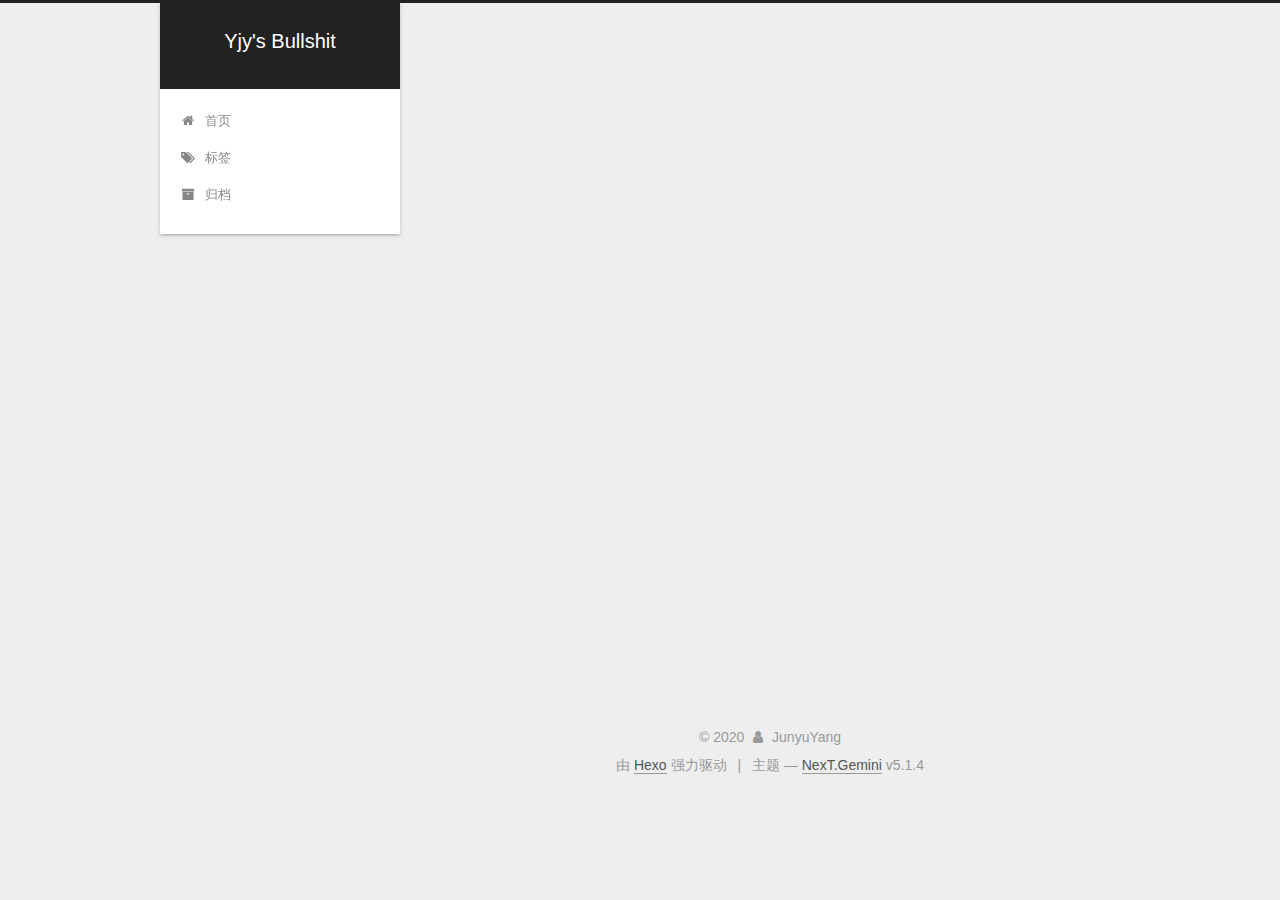
<file: tags/index.html>
<!DOCTYPE html>



  


<html class="theme-next gemini use-motion" lang="zh-Hans">
<head>
  <meta charset="UTF-8"/>
<meta http-equiv="X-UA-Compatible" content="IE=edge" />
<meta name="viewport" content="width=device-width, initial-scale=1, maximum-scale=1"/>
<meta name="theme-color" content="#222">









<meta http-equiv="Cache-Control" content="no-transform" />
<meta http-equiv="Cache-Control" content="no-siteapp" />
















  
  
  <link href="/lib/fancybox/source/jquery.fancybox.css?v=2.1.5" rel="stylesheet" type="text/css" />







<link href="/lib/font-awesome/css/font-awesome.min.css?v=4.6.2" rel="stylesheet" type="text/css" />

<link href="/css/main.css?v=5.1.4" rel="stylesheet" type="text/css" />


  <link rel="apple-touch-icon" sizes="180x180" href="/images/apple-touch-icon-next.png?v=5.1.4">


  <link rel="icon" type="image/png" sizes="32x32" href="/images/favicon-32x32-next.png?v=5.1.4">


  <link rel="icon" type="image/png" sizes="16x16" href="/images/favicon-16x16-next.png?v=5.1.4">


  <link rel="mask-icon" href="/images/logo.svg?v=5.1.4" color="#222">





  <meta name="keywords" content="Hexo, NexT" />










<meta property="og:type" content="website">
<meta property="og:title" content="tags">
<meta property="og:url" content="http://yoursite.com/tags/index.html">
<meta property="og:site_name" content="Yjy&#39;s Bullshit">
<meta property="article:published_time" content="2020-02-07T03:46:46.000Z">
<meta property="article:modified_time" content="2020-02-07T03:47:29.884Z">
<meta property="article:author" content="JunyuYang">
<meta name="twitter:card" content="summary">



<script type="text/javascript" id="hexo.configurations">
  var NexT = window.NexT || {};
  var CONFIG = {
    root: '/',
    scheme: 'Gemini',
    version: '5.1.4',
    sidebar: {"position":"left","display":"post","offset":12,"b2t":false,"scrollpercent":false,"onmobile":false},
    fancybox: true,
    tabs: true,
    motion: {"enable":true,"async":false,"transition":{"post_block":"fadeIn","post_header":"slideDownIn","post_body":"slideDownIn","coll_header":"slideLeftIn","sidebar":"slideUpIn"}},
    duoshuo: {
      userId: '0',
      author: '博主'
    },
    algolia: {
      applicationID: '',
      apiKey: '',
      indexName: '',
      hits: {"per_page":10},
      labels: {"input_placeholder":"Search for Posts","hits_empty":"We didn't find any results for the search: ${query}","hits_stats":"${hits} results found in ${time} ms"}
    }
  };
</script>



  <link rel="canonical" href="http://yoursite.com/tags/"/>





  <title>tags | Yjy's Bullshit</title>
  








<meta name="generator" content="Hexo 4.2.0"></head>

<body itemscope itemtype="http://schema.org/WebPage" lang="zh-Hans">

  
  
    
  

  <div class="container sidebar-position-left page-post-detail">
    <div class="headband"></div>

    <header id="header" class="header" itemscope itemtype="http://schema.org/WPHeader">
      <div class="header-inner"><div class="site-brand-wrapper">
  <div class="site-meta ">
    

    <div class="custom-logo-site-title">
      <a href="/"  class="brand" rel="start">
        <span class="logo-line-before"><i></i></span>
        <span class="site-title">Yjy's Bullshit</span>
        <span class="logo-line-after"><i></i></span>
      </a>
    </div>
      
        <p class="site-subtitle"></p>
      
  </div>

  <div class="site-nav-toggle">
    <button>
      <span class="btn-bar"></span>
      <span class="btn-bar"></span>
      <span class="btn-bar"></span>
    </button>
  </div>
</div>

<nav class="site-nav">
  

  
    <ul id="menu" class="menu">
      
        
        <li class="menu-item menu-item-home">
          <a href="/" rel="section">
            
              <i class="menu-item-icon fa fa-fw fa-home"></i> <br />
            
            首页
          </a>
        </li>
      
        
        <li class="menu-item menu-item-tags">
          <a href="/tags/" rel="section">
            
              <i class="menu-item-icon fa fa-fw fa-tags"></i> <br />
            
            标签
          </a>
        </li>
      
        
        <li class="menu-item menu-item-archives">
          <a href="/archives/" rel="section">
            
              <i class="menu-item-icon fa fa-fw fa-archive"></i> <br />
            
            归档
          </a>
        </li>
      

      
    </ul>
  

  
</nav>



 </div>
    </header>

    <main id="main" class="main">
      <div class="main-inner">
        <div class="content-wrap">
          <div id="content" class="content">
            

  <div id="posts" class="posts-expand">
    
    
    
    <div class="post-block page">
      <header class="post-header">

	<h1 class="post-title" itemprop="name headline">tags</h1>



</header>

      
      
      
      <div class="post-body">
        
        
          <div class="tag-cloud">
            <div class="tag-cloud-title">
                目前共计 1 个标签
            </div>
            <div class="tag-cloud-tags">
              <a href="/tags/ML/" style="font-size: 12px; color: #ccc">ML</a>
            </div>
          </div>
        
      </div>
      
      
      
    </div>
    
    
    
  </div>


          </div>
          


          

  



        </div>
        
          
  
  <div class="sidebar-toggle">
    <div class="sidebar-toggle-line-wrap">
      <span class="sidebar-toggle-line sidebar-toggle-line-first"></span>
      <span class="sidebar-toggle-line sidebar-toggle-line-middle"></span>
      <span class="sidebar-toggle-line sidebar-toggle-line-last"></span>
    </div>
  </div>

  <aside id="sidebar" class="sidebar">
    
    <div class="sidebar-inner">

      

      

      <section class="site-overview-wrap sidebar-panel sidebar-panel-active">
        <div class="site-overview">
          <div class="site-author motion-element" itemprop="author" itemscope itemtype="http://schema.org/Person">
            
              <p class="site-author-name" itemprop="name">JunyuYang</p>
              <p class="site-description motion-element" itemprop="description"></p>
          </div>

          <nav class="site-state motion-element">

            
              <div class="site-state-item site-state-posts">
              
                <a href="/archives/%7C%7C%20archive">
              
                  <span class="site-state-item-count">3</span>
                  <span class="site-state-item-name">日志</span>
                </a>
              </div>
            

            

            
              
              
              <div class="site-state-item site-state-tags">
                <a href="/tags/index.html">
                  <span class="site-state-item-count">1</span>
                  <span class="site-state-item-name">标签</span>
                </a>
              </div>
            

          </nav>

          

          

          
          

          
          

          

        </div>
      </section>

      

      

    </div>
  </aside>


        
      </div>
    </main>

    <footer id="footer" class="footer">
      <div class="footer-inner">
        <div class="copyright">&copy; <span itemprop="copyrightYear">2020</span>
  <span class="with-love">
    <i class="fa fa-user"></i>
  </span>
  <span class="author" itemprop="copyrightHolder">JunyuYang</span>

  
</div>


  <div class="powered-by">由 <a class="theme-link" target="_blank" href="https://hexo.io">Hexo</a> 强力驱动</div>



  <span class="post-meta-divider">|</span>



  <div class="theme-info">主题 &mdash; <a class="theme-link" target="_blank" href="https://github.com/iissnan/hexo-theme-next">NexT.Gemini</a> v5.1.4</div>




        







        
      </div>
    </footer>

    
      <div class="back-to-top">
        <i class="fa fa-arrow-up"></i>
        
      </div>
    

    

  </div>

  

<script type="text/javascript">
  if (Object.prototype.toString.call(window.Promise) !== '[object Function]') {
    window.Promise = null;
  }
</script>









  












  
  
    <script type="text/javascript" src="/lib/jquery/index.js?v=2.1.3"></script>
  

  
  
    <script type="text/javascript" src="/lib/fastclick/lib/fastclick.min.js?v=1.0.6"></script>
  

  
  
    <script type="text/javascript" src="/lib/jquery_lazyload/jquery.lazyload.js?v=1.9.7"></script>
  

  
  
    <script type="text/javascript" src="/lib/velocity/velocity.min.js?v=1.2.1"></script>
  

  
  
    <script type="text/javascript" src="/lib/velocity/velocity.ui.min.js?v=1.2.1"></script>
  

  
  
    <script type="text/javascript" src="/lib/fancybox/source/jquery.fancybox.pack.js?v=2.1.5"></script>
  


  


  <script type="text/javascript" src="/js/src/utils.js?v=5.1.4"></script>

  <script type="text/javascript" src="/js/src/motion.js?v=5.1.4"></script>



  
  


  <script type="text/javascript" src="/js/src/affix.js?v=5.1.4"></script>

  <script type="text/javascript" src="/js/src/schemes/pisces.js?v=5.1.4"></script>



  
  <script type="text/javascript" src="/js/src/scrollspy.js?v=5.1.4"></script>
<script type="text/javascript" src="/js/src/post-details.js?v=5.1.4"></script>



  


  <script type="text/javascript" src="/js/src/bootstrap.js?v=5.1.4"></script>



  


  




	





  





  












  





  

  

  

  
  

  
  


  

  

</body>
</html>
</file>
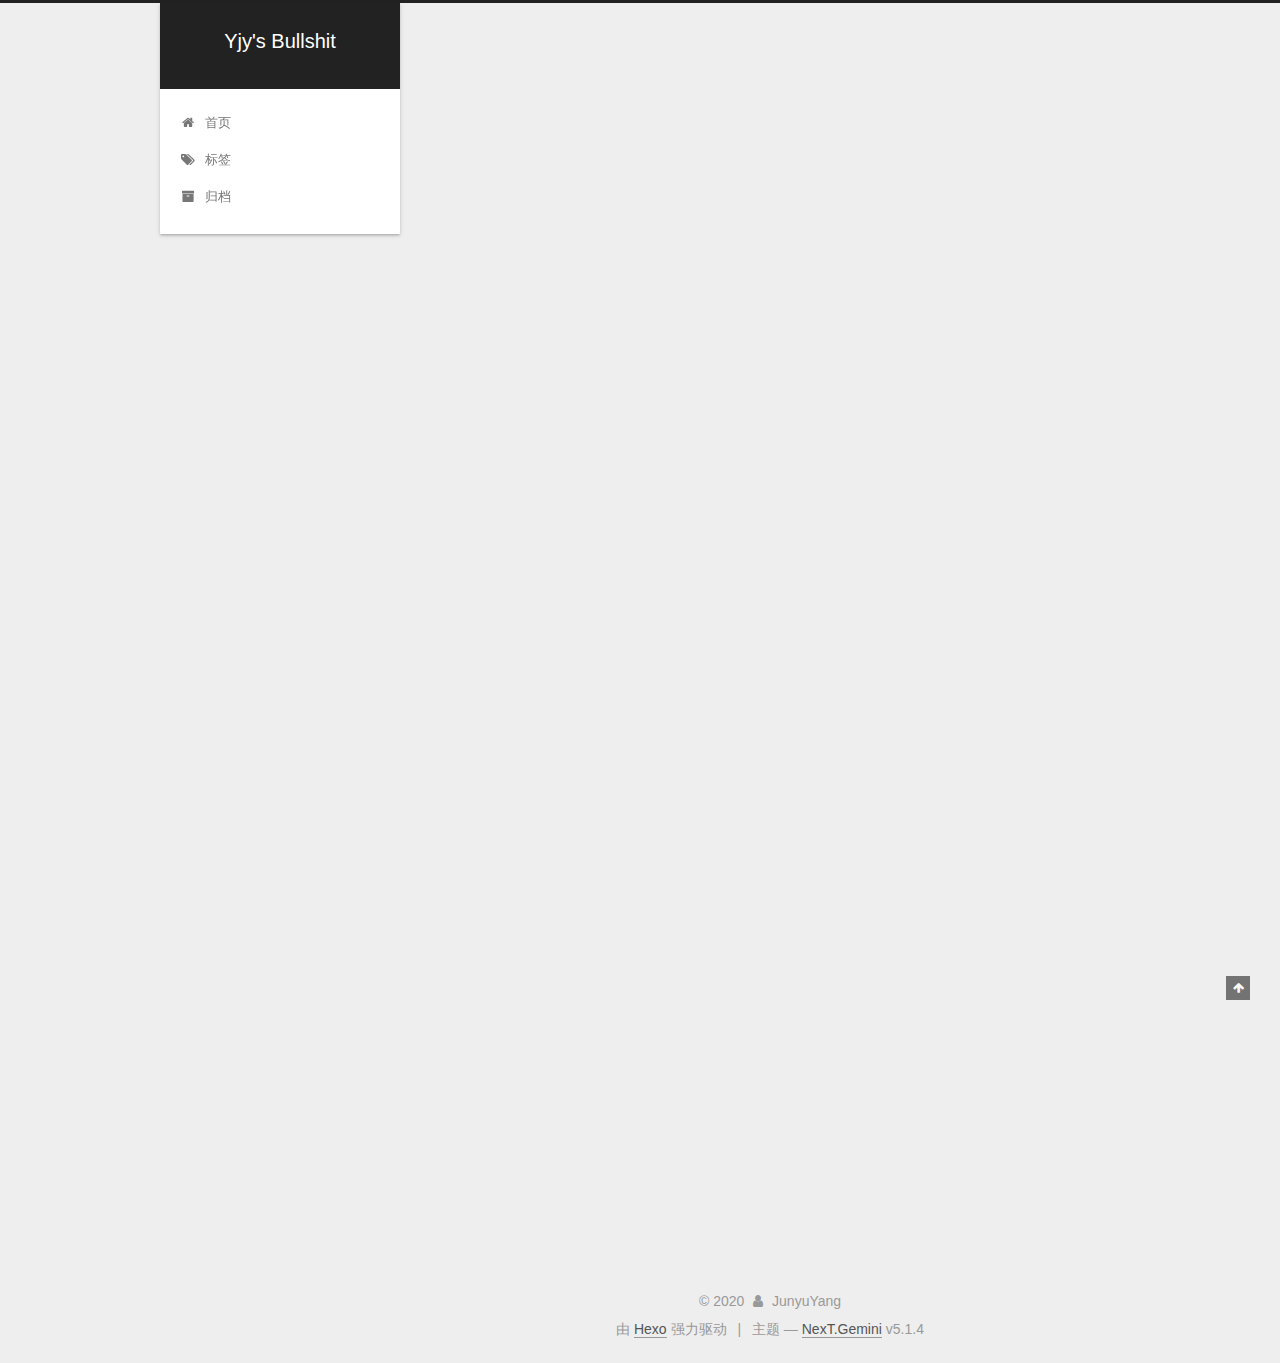
<file: 2020/02/16/Bullshit/index.html>
<!DOCTYPE html>



  


<html class="theme-next gemini use-motion" lang="zh-Hans">
<head>
  <meta charset="UTF-8"/>
<meta http-equiv="X-UA-Compatible" content="IE=edge" />
<meta name="viewport" content="width=device-width, initial-scale=1, maximum-scale=1"/>
<meta name="theme-color" content="#222">









<meta http-equiv="Cache-Control" content="no-transform" />
<meta http-equiv="Cache-Control" content="no-siteapp" />
















  
  
  <link href="/lib/fancybox/source/jquery.fancybox.css?v=2.1.5" rel="stylesheet" type="text/css" />







<link href="/lib/font-awesome/css/font-awesome.min.css?v=4.6.2" rel="stylesheet" type="text/css" />

<link href="/css/main.css?v=5.1.4" rel="stylesheet" type="text/css" />


  <link rel="apple-touch-icon" sizes="180x180" href="/images/apple-touch-icon-next.png?v=5.1.4">


  <link rel="icon" type="image/png" sizes="32x32" href="/images/favicon-32x32-next.png?v=5.1.4">


  <link rel="icon" type="image/png" sizes="16x16" href="/images/favicon-16x16-next.png?v=5.1.4">


  <link rel="mask-icon" href="/images/logo.svg?v=5.1.4" color="#222">





  <meta name="keywords" content="Hexo, NexT" />










<meta name="description" content="Some bullshit about this blog">
<meta property="og:type" content="article">
<meta property="og:title" content="Bullshit">
<meta property="og:url" content="http://yoursite.com/2020/02/16/Bullshit/index.html">
<meta property="og:site_name" content="Yjy&#39;s Bullshit">
<meta property="og:description" content="Some bullshit about this blog">
<meta property="article:published_time" content="2020-02-16T09:40:52.000Z">
<meta property="article:modified_time" content="2020-02-17T03:14:58.918Z">
<meta property="article:author" content="JunyuYang">
<meta name="twitter:card" content="summary">



<script type="text/javascript" id="hexo.configurations">
  var NexT = window.NexT || {};
  var CONFIG = {
    root: '/',
    scheme: 'Gemini',
    version: '5.1.4',
    sidebar: {"position":"left","display":"post","offset":12,"b2t":false,"scrollpercent":false,"onmobile":false},
    fancybox: true,
    tabs: true,
    motion: {"enable":true,"async":false,"transition":{"post_block":"fadeIn","post_header":"slideDownIn","post_body":"slideDownIn","coll_header":"slideLeftIn","sidebar":"slideUpIn"}},
    duoshuo: {
      userId: '0',
      author: '博主'
    },
    algolia: {
      applicationID: '',
      apiKey: '',
      indexName: '',
      hits: {"per_page":10},
      labels: {"input_placeholder":"Search for Posts","hits_empty":"We didn't find any results for the search: ${query}","hits_stats":"${hits} results found in ${time} ms"}
    }
  };
</script>



  <link rel="canonical" href="http://yoursite.com/2020/02/16/Bullshit/"/>





  <title>Bullshit | Yjy's Bullshit</title>
  








<meta name="generator" content="Hexo 4.2.0"></head>

<body itemscope itemtype="http://schema.org/WebPage" lang="zh-Hans">

  
  
    
  

  <div class="container sidebar-position-left page-post-detail">
    <div class="headband"></div>

    <header id="header" class="header" itemscope itemtype="http://schema.org/WPHeader">
      <div class="header-inner"><div class="site-brand-wrapper">
  <div class="site-meta ">
    

    <div class="custom-logo-site-title">
      <a href="/"  class="brand" rel="start">
        <span class="logo-line-before"><i></i></span>
        <span class="site-title">Yjy's Bullshit</span>
        <span class="logo-line-after"><i></i></span>
      </a>
    </div>
      
        <p class="site-subtitle"></p>
      
  </div>

  <div class="site-nav-toggle">
    <button>
      <span class="btn-bar"></span>
      <span class="btn-bar"></span>
      <span class="btn-bar"></span>
    </button>
  </div>
</div>

<nav class="site-nav">
  

  
    <ul id="menu" class="menu">
      
        
        <li class="menu-item menu-item-home">
          <a href="/" rel="section">
            
              <i class="menu-item-icon fa fa-fw fa-home"></i> <br />
            
            首页
          </a>
        </li>
      
        
        <li class="menu-item menu-item-tags">
          <a href="/tags/" rel="section">
            
              <i class="menu-item-icon fa fa-fw fa-tags"></i> <br />
            
            标签
          </a>
        </li>
      
        
        <li class="menu-item menu-item-archives">
          <a href="/archives/" rel="section">
            
              <i class="menu-item-icon fa fa-fw fa-archive"></i> <br />
            
            归档
          </a>
        </li>
      

      
    </ul>
  

  
</nav>



 </div>
    </header>

    <main id="main" class="main">
      <div class="main-inner">
        <div class="content-wrap">
          <div id="content" class="content">
            

  <div id="posts" class="posts-expand">
    

  

  
  
  

  <article class="post post-type-normal" itemscope itemtype="http://schema.org/Article">
  
  
  
  <div class="post-block">
    <link itemprop="mainEntityOfPage" href="http://yoursite.com/2020/02/16/Bullshit/">

    <span hidden itemprop="author" itemscope itemtype="http://schema.org/Person">
      <meta itemprop="name" content="JunyuYang">
      <meta itemprop="description" content="">
      <meta itemprop="image" content="/images/avatar.gif">
    </span>

    <span hidden itemprop="publisher" itemscope itemtype="http://schema.org/Organization">
      <meta itemprop="name" content="Yjy's Bullshit">
    </span>

    
      <header class="post-header">

        
        
          <h1 class="post-title" itemprop="name headline">Bullshit</h1>
        

        <div class="post-meta">
          <span class="post-time">
            
              <span class="post-meta-item-icon">
                <i class="fa fa-calendar-o"></i>
              </span>
              
                <span class="post-meta-item-text">发表于</span>
              
              <time title="创建于" itemprop="dateCreated datePublished" datetime="2020-02-16T17:40:52+08:00">
                2020-02-16
              </time>
            

            

            
          </span>

          

          
            
          

          
          

          

          

          
              <div class="post-description">
                  Some bullshit about this blog
              </div>
          

        </div>
      </header>
    

    
    
    
    <div class="post-body" itemprop="articleBody">

      
      

      
        <h1 id="Bullshit"><a href="#Bullshit" class="headerlink" title="Bullshit"></a>Bullshit</h1><p>欢迎来到我的瞎扯淡空间，我在这里记录我学了又忘的东西，希望用我自己的理解把一些原理讲的谁都能懂。这个页面主要用于介绍我认为值得推荐的学习资源和一些总结</p>
<h1 id="习惯"><a href="#习惯" class="headerlink" title="习惯"></a>习惯</h1><ul>
<li>一定要知道基本概念的详细定义, 例如：LOTP, Baye’s rule里面每个component代表什么含义，哪个是先验，哪个是似然函数？随机变量本质是个函数！</li>
<li>理解基本概念之间的联系。例如求根法和优化目标函数之间</li>
<li>从抽象到具象，例如优化目标函数是个抽象概念，如何优化：SGD, 牛顿法才是具体的优化方法。EM是个抽象的用于优化带隐变量的优化方法，具体的函数定义依赖于实际问题。gbdt也是抽象方法，xgboost只是gbdt的一种实现而已</li>
<li>尝试从不同角度来解释同一件事情，和联系算几分相似吧</li>
<li>Recap: 晚上recap今天的事，一个星期recap一次整个星期的事</li>
</ul>
<h1 id="ML"><a href="#ML" class="headerlink" title="ML"></a>ML</h1><h2 id="Books"><a href="#Books" class="headerlink" title="Books"></a>Books</h2><p><a href="https://drive.google.com/file/d/1VmkAAGOYCTORq1wxSQqy255qLJjTNvBI/view" target="_blank" rel="noopener">概率论</a><br><a href="http://immersivemath.com/ila/index.html" target="_blank" rel="noopener">线代</a></p>
<h2 id="Methods"><a href="#Methods" class="headerlink" title="Methods"></a>Methods</h2><p><a href="http://www.keithschwarz.com/darts-dice-coins/" target="_blank" rel="noopener">Alias Sampling</a>:超牛逼的网页，详细介绍了如何使用O(1)的时间生成PMF，跪着读完。<br><a href="https://yjyjeff.github.io/2020/02/05/gbdt/" target="_blank" rel="noopener">gbdt</a>:指向我自己的gbdt，里面有我认为很好的reference<br><a href="https://colah.github.io/posts/2015-08-Understanding-LSTMs/" target="_blank" rel="noopener">LSTM</a>:超喜欢cola的blog，感觉霉篇都在讲人话，LSTM的三个component解释得通俗易懂<br><a href="http://snap.stanford.edu/proj/embeddings-www/" target="_blank" rel="noopener">GCN</a>：从deepwalk到gcn，简单易懂介绍如何从图中提取特征</p>
<h1 id="OS"><a href="#OS" class="headerlink" title="OS"></a>OS</h1><p><a href="https://cilium.readthedocs.io/en/stable/bpf/#bpf-guide" target="_blank" rel="noopener">ebpf</a>：在内核中运行，基于内核态虚拟机，事件触发，我们用它做系统监控，大大减少系统监控的消耗(内核态过滤)和提高系统监控的准确性(内核中实时提取数据，而不是在事后做snapshot，osquery，/proc/pid/*都属于snapshot)<br><a href="http://gen.lib.rus.ec/book/index.php?md5=7312960D0FB110104EA01347F30CC98A" target="_blank" rel="noopener">OSC</a>：一本介绍OS的书<br><a href="https://www.ardanlabs.com/blog/2018/08/scheduling-in-go-part2.html" target="_blank" rel="noopener">Golang Runtime</a>：GPM模型，如何做到用户级线程。其实，传说中的coroutine就是混合模型里的用户级线程啊。</p>

      
    </div>
    
    
    

    

    

    

    <footer class="post-footer">
      

      
      
      

      
        <div class="post-nav">
          <div class="post-nav-next post-nav-item">
            
              <a href="/2020/02/16/EM/" rel="next" title="EM">
                <i class="fa fa-chevron-left"></i> EM
              </a>
            
          </div>

          <span class="post-nav-divider"></span>

          <div class="post-nav-prev post-nav-item">
            
          </div>
        </div>
      

      
      
    </footer>
  </div>
  
  
  
  </article>



    <div class="post-spread">
      
    </div>
  </div>


          </div>
          


          

  



        </div>
        
          
  
  <div class="sidebar-toggle">
    <div class="sidebar-toggle-line-wrap">
      <span class="sidebar-toggle-line sidebar-toggle-line-first"></span>
      <span class="sidebar-toggle-line sidebar-toggle-line-middle"></span>
      <span class="sidebar-toggle-line sidebar-toggle-line-last"></span>
    </div>
  </div>

  <aside id="sidebar" class="sidebar">
    
    <div class="sidebar-inner">

      

      
        <ul class="sidebar-nav motion-element">
          <li class="sidebar-nav-toc sidebar-nav-active" data-target="post-toc-wrap">
            文章目录
          </li>
          <li class="sidebar-nav-overview" data-target="site-overview-wrap">
            站点概览
          </li>
        </ul>
      

      <section class="site-overview-wrap sidebar-panel">
        <div class="site-overview">
          <div class="site-author motion-element" itemprop="author" itemscope itemtype="http://schema.org/Person">
            
              <p class="site-author-name" itemprop="name">JunyuYang</p>
              <p class="site-description motion-element" itemprop="description"></p>
          </div>

          <nav class="site-state motion-element">

            
              <div class="site-state-item site-state-posts">
              
                <a href="/archives/%7C%7C%20archive">
              
                  <span class="site-state-item-count">3</span>
                  <span class="site-state-item-name">日志</span>
                </a>
              </div>
            

            

            
              
              
              <div class="site-state-item site-state-tags">
                <a href="/tags/index.html">
                  <span class="site-state-item-count">1</span>
                  <span class="site-state-item-name">标签</span>
                </a>
              </div>
            

          </nav>

          

          

          
          

          
          

          

        </div>
      </section>

      
      <!--noindex-->
        <section class="post-toc-wrap motion-element sidebar-panel sidebar-panel-active">
          <div class="post-toc">

            
              
            

            
              <div class="post-toc-content"><ol class="nav"><li class="nav-item nav-level-1"><a class="nav-link" href="#Bullshit"><span class="nav-number">1.</span> <span class="nav-text">Bullshit</span></a></li><li class="nav-item nav-level-1"><a class="nav-link" href="#习惯"><span class="nav-number">2.</span> <span class="nav-text">习惯</span></a></li><li class="nav-item nav-level-1"><a class="nav-link" href="#ML"><span class="nav-number">3.</span> <span class="nav-text">ML</span></a><ol class="nav-child"><li class="nav-item nav-level-2"><a class="nav-link" href="#Books"><span class="nav-number">3.1.</span> <span class="nav-text">Books</span></a></li><li class="nav-item nav-level-2"><a class="nav-link" href="#Methods"><span class="nav-number">3.2.</span> <span class="nav-text">Methods</span></a></li></ol></li><li class="nav-item nav-level-1"><a class="nav-link" href="#OS"><span class="nav-number">4.</span> <span class="nav-text">OS</span></a></li></ol></div>
            

          </div>
        </section>
      <!--/noindex-->
      

      

    </div>
  </aside>


        
      </div>
    </main>

    <footer id="footer" class="footer">
      <div class="footer-inner">
        <div class="copyright">&copy; <span itemprop="copyrightYear">2020</span>
  <span class="with-love">
    <i class="fa fa-user"></i>
  </span>
  <span class="author" itemprop="copyrightHolder">JunyuYang</span>

  
</div>


  <div class="powered-by">由 <a class="theme-link" target="_blank" href="https://hexo.io">Hexo</a> 强力驱动</div>



  <span class="post-meta-divider">|</span>



  <div class="theme-info">主题 &mdash; <a class="theme-link" target="_blank" href="https://github.com/iissnan/hexo-theme-next">NexT.Gemini</a> v5.1.4</div>




        







        
      </div>
    </footer>

    
      <div class="back-to-top">
        <i class="fa fa-arrow-up"></i>
        
      </div>
    

    

  </div>

  

<script type="text/javascript">
  if (Object.prototype.toString.call(window.Promise) !== '[object Function]') {
    window.Promise = null;
  }
</script>









  












  
  
    <script type="text/javascript" src="/lib/jquery/index.js?v=2.1.3"></script>
  

  
  
    <script type="text/javascript" src="/lib/fastclick/lib/fastclick.min.js?v=1.0.6"></script>
  

  
  
    <script type="text/javascript" src="/lib/jquery_lazyload/jquery.lazyload.js?v=1.9.7"></script>
  

  
  
    <script type="text/javascript" src="/lib/velocity/velocity.min.js?v=1.2.1"></script>
  

  
  
    <script type="text/javascript" src="/lib/velocity/velocity.ui.min.js?v=1.2.1"></script>
  

  
  
    <script type="text/javascript" src="/lib/fancybox/source/jquery.fancybox.pack.js?v=2.1.5"></script>
  


  


  <script type="text/javascript" src="/js/src/utils.js?v=5.1.4"></script>

  <script type="text/javascript" src="/js/src/motion.js?v=5.1.4"></script>



  
  


  <script type="text/javascript" src="/js/src/affix.js?v=5.1.4"></script>

  <script type="text/javascript" src="/js/src/schemes/pisces.js?v=5.1.4"></script>



  
  <script type="text/javascript" src="/js/src/scrollspy.js?v=5.1.4"></script>
<script type="text/javascript" src="/js/src/post-details.js?v=5.1.4"></script>



  


  <script type="text/javascript" src="/js/src/bootstrap.js?v=5.1.4"></script>



  


  




	





  





  












  





  

  

  

  
  

  
  


  

  

</body>
</html>
</file>
<file: css/main.css>
/* normalize.css v3.0.2 | MIT License | git.io/normalize */
html {
  font-family: sans-serif; /* 1 */
  -ms-text-size-adjust: 100%; /* 2 */
  -webkit-text-size-adjust: 100%; /* 2 */
}
body {
  margin: 0;
}
article,
aside,
details,
figcaption,
figure,
footer,
header,
hgroup,
main,
menu,
nav,
section,
summary {
  display: block;
}
audio,
canvas,
progress,
video {
  display: inline-block; /* 1 */
  vertical-align: baseline; /* 2 */
}
audio:not([controls]) {
  display: none;
  height: 0;
}
[hidden],
template {
  display: none;
}
a {
  background-color: transparent;
}
a:active,
a:hover {
  outline: 0;
}
abbr[title] {
  border-bottom: 1px dotted;
}
b,
strong {
  font-weight: bold;
}
dfn {
  font-style: italic;
}
h1 {
  font-size: 2em;
  margin: 0.67em 0;
}
mark {
  background: #ff0;
  color: #000;
}
small {
  font-size: 80%;
}
sub,
sup {
  font-size: 75%;
  line-height: 0;
  position: relative;
  vertical-align: baseline;
}
sup {
  top: -0.5em;
}
sub {
  bottom: -0.25em;
}
img {
  border: 0;
}
svg:not(:root) {
  overflow: hidden;
}
figure {
  margin: 1em 40px;
}
hr {
  -moz-box-sizing: content-box;
  box-sizing: content-box;
  height: 0;
}
pre {
  overflow: auto;
}
code,
kbd,
pre,
samp {
  font-family: monospace, monospace;
  font-size: 1em;
}
button,
input,
optgroup,
select,
textarea {
  color: inherit; /* 1 */
  font: inherit; /* 2 */
  margin: 0; /* 3 */
}
button {
  overflow: visible;
}
button,
select {
  text-transform: none;
}
button,
html input[type="button"],
input[type="reset"],
input[type="submit"] {
  -webkit-appearance: button; /* 2 */
  cursor: pointer; /* 3 */
}
button[disabled],
html input[disabled] {
  cursor: default;
}
button::-moz-focus-inner,
input::-moz-focus-inner {
  border: 0;
  padding: 0;
}
input {
  line-height: normal;
}
input[type="checkbox"],
input[type="radio"] {
  box-sizing: border-box; /* 1 */
  padding: 0; /* 2 */
}
input[type="number"]::-webkit-inner-spin-button,
input[type="number"]::-webkit-outer-spin-button {
  height: auto;
}
input[type="search"] {
  -webkit-appearance: textfield; /* 1 */
  -moz-box-sizing: content-box;
  -webkit-box-sizing: content-box; /* 2 */
  box-sizing: content-box;
}
input[type="search"]::-webkit-search-cancel-button,
input[type="search"]::-webkit-search-decoration {
  -webkit-appearance: none;
}
fieldset {
  border: 1px solid #c0c0c0;
  margin: 0 2px;
  padding: 0.35em 0.625em 0.75em;
}
legend {
  border: 0; /* 1 */
  padding: 0; /* 2 */
}
textarea {
  overflow: auto;
}
optgroup {
  font-weight: bold;
}
table {
  border-collapse: collapse;
  border-spacing: 0;
}
td,
th {
  padding: 0;
}
::selection {
  background: #262a30;
  color: #fff;
}
body {
  position: relative;
  font-family: 'Lato', "PingFang SC", "Microsoft YaHei", sans-serif;
  font-size: 14px;
  line-height: 2;
  color: #555;
  background: #eee;
}
@media (max-width: 767px) {
  body {
    padding-right: 0 !important;
  }
}
@media (min-width: 768px) and (max-width: 991px) {
  body {
    padding-right: 0 !important;
  }
}
@media (min-width: 1600px) {
  body {
    font-size: 16px;
  }
}
h1,
h2,
h3,
h4,
h5,
h6 {
  margin: 0;
  padding: 0;
  font-weight: bold;
  line-height: 1.5;
  font-family: 'Lato', "PingFang SC", "Microsoft YaHei", sans-serif;
}
h2,
h3,
h4,
h5,
h6 {
  margin: 20px 0 15px;
}
h1 {
  font-size: 22px;
}
@media (max-width: 767px) {
  h1 {
    font-size: 18px;
  }
}
h2 {
  font-size: 20px;
}
@media (max-width: 767px) {
  h2 {
    font-size: 16px;
  }
}
h3 {
  font-size: 18px;
}
@media (max-width: 767px) {
  h3 {
    font-size: 14px;
  }
}
h4 {
  font-size: 16px;
}
@media (max-width: 767px) {
  h4 {
    font-size: 12px;
  }
}
h5 {
  font-size: 14px;
}
@media (max-width: 767px) {
  h5 {
    font-size: 10px;
  }
}
h6 {
  font-size: 12px;
}
@media (max-width: 767px) {
  h6 {
    font-size: 8px;
  }
}
p {
  margin: 0 0 20px 0;
}
a {
  color: #555;
  text-decoration: none;
  outline: none;
  border-bottom: 1px solid #999;
  word-wrap: break-word;
}
a:hover {
  color: #222;
  border-bottom-color: #222;
}
blockquote {
  margin: 0;
  padding: 0;
}
img {
  display: block;
  margin: auto;
  max-width: 100%;
  height: auto;
}
hr {
  margin: 40px 0;
  height: 3px;
  border: none;
  background-color: #ddd;
  background-image: repeating-linear-gradient(-45deg, #fff, #fff 4px, transparent 4px, transparent 8px);
}
blockquote {
  padding: 0 15px;
  color: #666;
  border-left: 4px solid #ddd;
}
blockquote cite::before {
  content: "-";
  padding: 0 5px;
}
dt {
  font-weight: 700;
}
dd {
  margin: 0;
  padding: 0;
}
kbd {
  border: 1px solid #ccc;
  border-radius: 0.2em;
  box-shadow: 0.1em 0.1em 0.2em rgba(0,0,0,0.1);
  background-color: #f9f9f9;
  font-family: inherit;
  background-image: -webkit-linear-gradient(top, #eee, #fff, #eee);
  padding: 0.1em 0.3em;
  white-space: nowrap;
}
.text-left {
  text-align: left;
}
.text-center {
  text-align: center;
}
.text-right {
  text-align: right;
}
.text-justify {
  text-align: justify;
}
.text-nowrap {
  white-space: nowrap;
}
.text-lowercase {
  text-transform: lowercase;
}
.text-uppercase {
  text-transform: uppercase;
}
.text-capitalize {
  text-transform: capitalize;
}
.center-block {
  display: block;
  margin-left: auto;
  margin-right: auto;
}
.clearfix:before,
.clearfix:after {
  content: " ";
  display: table;
}
.clearfix:after {
  clear: both;
}
.pullquote {
  width: 45%;
}
.pullquote.left {
  float: left;
  margin-left: 5px;
  margin-right: 10px;
}
.pullquote.right {
  float: right;
  margin-left: 10px;
  margin-right: 5px;
}
.affix.affix.affix {
  position: fixed;
}
.translation {
  margin-top: -20px;
  font-size: 14px;
  color: #999;
}
.scrollbar-measure {
  width: 100px;
  height: 100px;
  overflow: scroll;
  position: absolute;
  top: -9999px;
}
.use-motion .motion-element {
  opacity: 0;
}
table {
  margin: 20px 0;
  width: 100%;
  border-collapse: collapse;
  border-spacing: 0;
  border: 1px solid #ddd;
  font-size: 14px;
  table-layout: fixed;
  word-wrap: break-all;
}
table>tbody>tr:nth-of-type(odd) {
  background-color: #f9f9f9;
}
table>tbody>tr:hover {
  background-color: #f5f5f5;
}
caption,
th,
td {
  padding: 8px;
  text-align: left;
  vertical-align: middle;
  font-weight: normal;
}
th,
td {
  border-bottom: 3px solid #ddd;
  border-right: 1px solid #eee;
}
th {
  padding-bottom: 10px;
  font-weight: 700;
}
td {
  border-bottom-width: 1px;
}
html,
body {
  height: 100%;
}
.container {
  position: relative;
  min-height: 100%;
}
.header-inner {
  margin: 0 auto;
  padding: 100px 0 70px;
  width: calc(100% - 252px);
}
@media (min-width: 1600px) {
  .container .header-inner {
    width: 900px;
  }
}
.main {
  padding-bottom: 150px;
}
.main-inner {
  margin: 0 auto;
  width: calc(100% - 252px);
}
@media (min-width: 1600px) {
  .container .main-inner {
    width: 900px;
  }
}
.footer {
  position: absolute;
  left: 0;
  bottom: 0;
  width: 100%;
  min-height: 50px;
}
.footer-inner {
  box-sizing: border-box;
  margin: 20px auto;
  width: calc(100% - 252px);
}
@media (min-width: 1600px) {
  .container .footer-inner {
    width: 900px;
  }
}
pre,
.highlight {
  overflow: auto;
  margin: 20px 0;
  padding: 0;
  font-size: 13px;
  color: #4d4d4c;
  background: #f7f7f7;
  line-height: 1.6;
}
pre,
code {
  font-family: consolas, Menlo, "PingFang SC", "Microsoft YaHei", monospace;
}
code {
  padding: 2px 4px;
  word-wrap: break-word;
  color: #555;
  background: #eee;
  border-radius: 3px;
  font-size: 13px;
}
pre {
  padding: 10px;
}
pre code {
  padding: 0;
  color: #4d4d4c;
  background: none;
  text-shadow: none;
}
.highlight {
  border-radius: 1px;
}
.highlight pre {
  border: none;
  margin: 0;
  padding: 10px 0;
}
.highlight table {
  margin: 0;
  width: auto;
  border: none;
}
.highlight td {
  border: none;
  padding: 0;
}
.highlight figcaption {
  font-size: 1em;
  color: #4d4d4c;
  line-height: 1em;
  margin-bottom: 1em;
}
.highlight figcaption:before,
.highlight figcaption:after {
  content: " ";
  display: table;
}
.highlight figcaption:after {
  clear: both;
}
.highlight figcaption a {
  float: right;
  color: #4d4d4c;
}
.highlight figcaption a:hover {
  border-bottom-color: #4d4d4c;
}
.highlight .gutter pre {
  padding-left: 10px;
  padding-right: 10px;
  color: #869194;
  text-align: right;
  background-color: #eff2f3;
}
.highlight .code pre {
  width: 100%;
  padding-left: 10px;
  padding-right: 10px;
  background-color: #f7f7f7;
}
.highlight .line {
  height: 20px;
}
.gutter {
  -webkit-user-select: none;
  -moz-user-select: none;
  -ms-user-select: none;
  user-select: none;
}
.gist table {
  width: auto;
}
.gist table td {
  border: none;
}
pre .deletion {
  background: #fdd;
}
pre .addition {
  background: #dfd;
}
pre .meta {
  color: #8959a8;
}
pre .comment {
  color: #8e908c;
}
pre .variable,
pre .attribute,
pre .tag,
pre .regexp,
pre .ruby .constant,
pre .xml .tag .title,
pre .xml .pi,
pre .xml .doctype,
pre .html .doctype,
pre .css .id,
pre .css .class,
pre .css .pseudo {
  color: #c82829;
}
pre .number,
pre .preprocessor,
pre .built_in,
pre .literal,
pre .params,
pre .constant,
pre .command {
  color: #f5871f;
}
pre .ruby .class .title,
pre .css .rules .attribute,
pre .string,
pre .value,
pre .inheritance,
pre .header,
pre .ruby .symbol,
pre .xml .cdata,
pre .special,
pre .number,
pre .formula {
  color: #718c00;
}
pre .title,
pre .css .hexcolor {
  color: #3e999f;
}
pre .function,
pre .python .decorator,
pre .python .title,
pre .ruby .function .title,
pre .ruby .title .keyword,
pre .perl .sub,
pre .javascript .title,
pre .coffeescript .title {
  color: #4271ae;
}
pre .keyword,
pre .javascript .function {
  color: #8959a8;
}
.full-image.full-image.full-image.full-image {
  border: none;
  max-width: 100%;
  width: auto;
  margin: 20px auto 25px;
}
@media (min-width: 992px) {
  .full-image.full-image.full-image.full-image {
    max-width: none;
    width: 118%;
    margin: 0 -9%;
  }
}
.blockquote-center,
.page-home .post-type-quote blockquote,
.page-post-detail .post-type-quote blockquote {
  position: relative;
  margin: 40px 0;
  padding: 0;
  border-left: none;
  text-align: center;
}
.blockquote-center::before,
.page-home .post-type-quote blockquote::before,
.page-post-detail .post-type-quote blockquote::before,
.blockquote-center::after,
.page-home .post-type-quote blockquote::after,
.page-post-detail .post-type-quote blockquote::after {
  position: absolute;
  content: ' ';
  display: block;
  width: 100%;
  height: 24px;
  opacity: 0.2;
  background-repeat: no-repeat;
  background-position: 0 -6px;
  background-size: 22px 22px;
}
.blockquote-center::before,
.page-home .post-type-quote blockquote::before,
.page-post-detail .post-type-quote blockquote::before {
  top: -20px;
  background-image: url("../images/quote-l.svg");
  border-top: 1px solid #ccc;
}
.blockquote-center::after,
.page-home .post-type-quote blockquote::after,
.page-post-detail .post-type-quote blockquote::after {
  bottom: -20px;
  background-image: url("../images/quote-r.svg");
  border-bottom: 1px solid #ccc;
  background-position: 100% 8px;
}
.blockquote-center p,
.page-home .post-type-quote blockquote p,
.page-post-detail .post-type-quote blockquote p,
.blockquote-center div,
.page-home .post-type-quote blockquote div,
.page-post-detail .post-type-quote blockquote div {
  text-align: center;
}
.post .post-body .group-picture img {
  box-sizing: border-box;
  padding: 0 3px;
  border: none;
}
.post .group-picture-row {
  overflow: hidden;
  margin-top: 6px;
}
.post .group-picture-row:first-child {
  margin-top: 0;
}
.post .group-picture-column {
  float: left;
}
.page-post-detail .post-body .group-picture-column {
  float: none;
  margin-top: 10px;
  width: auto !important;
}
.page-post-detail .post-body .group-picture-column img {
  margin: 0 auto;
}
.page-archive .group-picture-container {
  overflow: hidden;
}
.page-archive .group-picture-row {
  float: left;
}
.page-archive .group-picture-row:first-child {
  margin-top: 6px;
}
.page-archive .group-picture-column {
  max-width: 150px;
  max-height: 150px;
}
.post-body .note {
  position: relative;
  padding: 15px;
  margin-bottom: 20px;
  border: 1px solid #eee;
  border-left-width: 5px;
  border-radius: 3px;
}
.post-body .note h2,
.post-body .note h3,
.post-body .note h4,
.post-body .note h5,
.post-body .note h6 {
  margin-top: 0;
  margin-bottom: 0;
  border-bottom: initial;
  padding-top: 0 !important;
}
.post-body .note p:first-child,
.post-body .note ul:first-child,
.post-body .note ol:first-child,
.post-body .note table:first-child,
.post-body .note pre:first-child,
.post-body .note blockquote:first-child {
  margin-top: 0;
}
.post-body .note p:last-child,
.post-body .note ul:last-child,
.post-body .note ol:last-child,
.post-body .note table:last-child,
.post-body .note pre:last-child,
.post-body .note blockquote:last-child {
  margin-bottom: 0;
}
.post-body .note.default {
  border-left-color: #777;
}
.post-body .note.default h2,
.post-body .note.default h3,
.post-body .note.default h4,
.post-body .note.default h5,
.post-body .note.default h6 {
  color: #777;
}
.post-body .note.primary {
  border-left-color: #6f42c1;
}
.post-body .note.primary h2,
.post-body .note.primary h3,
.post-body .note.primary h4,
.post-body .note.primary h5,
.post-body .note.primary h6 {
  color: #6f42c1;
}
.post-body .note.info {
  border-left-color: #428bca;
}
.post-body .note.info h2,
.post-body .note.info h3,
.post-body .note.info h4,
.post-body .note.info h5,
.post-body .note.info h6 {
  color: #428bca;
}
.post-body .note.success {
  border-left-color: #5cb85c;
}
.post-body .note.success h2,
.post-body .note.success h3,
.post-body .note.success h4,
.post-body .note.success h5,
.post-body .note.success h6 {
  color: #5cb85c;
}
.post-body .note.warning {
  border-left-color: #f0ad4e;
}
.post-body .note.warning h2,
.post-body .note.warning h3,
.post-body .note.warning h4,
.post-body .note.warning h5,
.post-body .note.warning h6 {
  color: #f0ad4e;
}
.post-body .note.danger {
  border-left-color: #d9534f;
}
.post-body .note.danger h2,
.post-body .note.danger h3,
.post-body .note.danger h4,
.post-body .note.danger h5,
.post-body .note.danger h6 {
  color: #d9534f;
}
.post-body .label {
  display: inline;
  padding: 0 2px;
  white-space: nowrap;
}
.post-body .label.default {
  background-color: #f0f0f0;
}
.post-body .label.primary {
  background-color: #efe6f7;
}
.post-body .label.info {
  background-color: #e5f2f8;
}
.post-body .label.success {
  background-color: #e7f4e9;
}
.post-body .label.warning {
  background-color: #fcf6e1;
}
.post-body .label.danger {
  background-color: #fae8eb;
}
.post-body .tabs {
  position: relative;
  display: block;
  margin-bottom: 20px;
  padding-top: 10px;
}
.post-body .tabs ul.nav-tabs {
  margin: 0;
  padding: 0;
  display: flex;
  margin-bottom: -1px;
}
@media (max-width: 413px) {
  .post-body .tabs ul.nav-tabs {
    display: block;
    margin-bottom: 5px;
  }
}
.post-body .tabs ul.nav-tabs li.tab {
  list-style-type: none !important;
  margin: 0 0.25em 0 0;
  border-top: 3px solid transparent;
  border-left: 1px solid transparent;
  border-right: 1px solid transparent;
}
@media (max-width: 413px) {
  .post-body .tabs ul.nav-tabs li.tab {
    margin: initial;
    border-top: 1px solid transparent;
    border-left: 3px solid transparent;
    border-right: 1px solid transparent;
    border-bottom: 1px solid transparent;
  }
}
.post-body .tabs ul.nav-tabs li.tab a {
  outline: 0;
  border-bottom: initial;
  display: block;
  line-height: 1.8em;
  padding: 0.25em 0.75em;
  transition-duration: 0.2s;
  transition-timing-function: ease-out;
  transition-delay: 0s;
}
.post-body .tabs ul.nav-tabs li.tab a i {
  width: 1.285714285714286em;
}
.post-body .tabs ul.nav-tabs li.tab.active {
  border-top: 3px solid #fc6423;
  border-left: 1px solid #ddd;
  border-right: 1px solid #ddd;
  background-color: #fff;
}
@media (max-width: 413px) {
  .post-body .tabs ul.nav-tabs li.tab.active {
    border-top: 1px solid #ddd;
    border-left: 3px solid #fc6423;
    border-right: 1px solid #ddd;
    border-bottom: 1px solid #ddd;
  }
}
.post-body .tabs ul.nav-tabs li.tab.active a {
  cursor: default;
  color: #555;
}
.post-body .tabs .tab-content {
  background-color: #fff;
}
.post-body .tabs .tab-content .tab-pane {
  border: 1px solid #ddd;
  padding: 20px 20px 0 20px;
}
.post-body .tabs .tab-content .tab-pane:not(.active) {
  display: none !important;
}
.post-body .tabs .tab-content .tab-pane.active {
  display: block !important;
}
.btn {
  display: inline-block;
  padding: 0 20px;
  font-size: 14px;
  color: #555;
  background: #fff;
  border: 2px solid #555;
  text-decoration: none;
  border-radius: 2px;
  transition-property: background-color;
  transition-duration: 0.2s;
  transition-timing-function: ease-in-out;
  transition-delay: 0s;
  line-height: 2;
}
.btn:hover {
  border-color: #222;
  color: #fff;
  background: #222;
}
.btn +.btn {
  margin: 0 0 8px 8px;
}
.btn .fa-fw {
  width: 1.285714285714286em;
  text-align: left;
}
.btn-bar {
  display: block;
  width: 22px;
  height: 2px;
  background: #555;
  border-radius: 1px;
}
.btn-bar+.btn-bar {
  margin-top: 4px;
}
.pagination {
  margin: 120px 0 40px;
  text-align: center;
  border-top: 1px solid #eee;
}
.page-number-basic,
.pagination .prev,
.pagination .next,
.pagination .page-number,
.pagination .space {
  display: inline-block;
  position: relative;
  top: -1px;
  margin: 0 10px;
  padding: 0 11px;
}
@media (max-width: 767px) {
  .page-number-basic,
  .pagination .prev,
  .pagination .next,
  .pagination .page-number,
  .pagination .space {
    margin: 0 5px;
  }
}
.pagination .prev,
.pagination .next,
.pagination .page-number {
  border-bottom: 0;
  border-top: 1px solid #eee;
  transition-property: border-color;
  transition-duration: 0.2s;
  transition-timing-function: ease-in-out;
  transition-delay: 0s;
}
.pagination .prev:hover,
.pagination .next:hover,
.pagination .page-number:hover {
  border-top-color: #222;
}
.pagination .space {
  padding: 0;
  margin: 0;
}
.pagination .prev {
  margin-left: 0;
}
.pagination .next {
  margin-right: 0;
}
.pagination .page-number.current {
  color: #fff;
  background: #ccc;
  border-top-color: #ccc;
}
@media (max-width: 767px) {
  .pagination {
    border-top: none;
  }
  .pagination .prev,
  .pagination .next,
  .pagination .page-number {
    margin-bottom: 10px;
    border-top: 0;
    border-bottom: 1px solid #eee;
    padding: 0 10px;
  }
  .pagination .prev:hover,
  .pagination .next:hover,
  .pagination .page-number:hover {
    border-bottom-color: #222;
  }
}
.comments {
  margin: 60px 20px 0;
}
.tag-cloud {
  text-align: center;
}
.tag-cloud a {
  display: inline-block;
  margin: 10px;
}
.back-to-top {
  box-sizing: border-box;
  position: fixed;
  bottom: -100px;
  right: 30px;
  z-index: 1050;
  padding: 0 6px;
  width: 24px;
  background: #222;
  font-size: 12px;
  opacity: 0.6;
  color: #fff;
  cursor: pointer;
  text-align: center;
  -webkit-transform: translateZ(0);
  transition-property: bottom;
  transition-duration: 0.2s;
  transition-timing-function: ease-in-out;
  transition-delay: 0s;
}
@media (min-width: 768px) and (max-width: 991px) {
  .back-to-top {
    display: none !important;
  }
}
@media (max-width: 767px) {
  .back-to-top {
    display: none !important;
  }
}
.back-to-top.back-to-top-on {
  bottom: 30px;
}
.header {
  background: transparent;
}
.header-inner {
  position: relative;
}
.headband {
  height: 3px;
  background: #222;
}
.site-meta {
  margin: 0;
  text-align: center;
}
@media (max-width: 767px) {
  .site-meta {
    text-align: center;
  }
}
.brand {
  position: relative;
  display: inline-block;
  padding: 0 40px;
  color: #fff;
  background: #222;
  border-bottom: none;
}
.brand:hover {
  color: #fff;
}
.logo {
  display: inline-block;
  margin-right: 5px;
  line-height: 36px;
  vertical-align: top;
}
.site-title {
  display: inline-block;
  vertical-align: top;
  line-height: 36px;
  font-size: 20px;
  font-weight: normal;
  font-family: 'Lato', "PingFang SC", "Microsoft YaHei", sans-serif;
}
.site-subtitle {
  margin-top: 10px;
  font-size: 13px;
  color: #ddd;
}
.use-motion .brand {
  opacity: 0;
}
.use-motion .logo,
.use-motion .site-title,
.use-motion .site-subtitle {
  opacity: 0;
  position: relative;
  top: -10px;
}
.site-nav-toggle {
  display: none;
  position: absolute;
  top: 10px;
  left: 10px;
}
@media (max-width: 767px) {
  .site-nav-toggle {
    display: block;
  }
}
.site-nav-toggle button {
  margin-top: 2px;
  padding: 9px 10px;
  background: transparent;
  border: none;
}
@media (max-width: 767px) {
  .site-nav {
    display: none;
    margin: 0 -10px;
    padding: 0 10px;
    clear: both;
    border-top: 1px solid #ddd;
  }
}
@media (min-width: 768px) and (max-width: 991px) {
  .site-nav {
    display: block !important;
  }
}
@media (min-width: 992px) {
  .site-nav {
    display: block !important;
  }
}
.menu {
  margin-top: 20px;
  padding-left: 0;
  text-align: center;
}
.menu .menu-item {
  display: inline-block;
  margin: 0 10px;
  list-style: none;
}
@media screen and (max-width: 767px) {
  .menu .menu-item {
    margin-top: 10px;
  }
}
.menu .menu-item a {
  display: block;
  font-size: 13px;
  line-height: inherit;
  border-bottom: 1px solid transparent;
  transition-property: border-color;
  transition-duration: 0.2s;
  transition-timing-function: ease-in-out;
  transition-delay: 0s;
}
.menu .menu-item a:hover,
.menu-item-active a {
  border-bottom-color: #222;
}
.menu .menu-item .fa {
  margin-right: 5px;
}
.use-motion .menu-item {
  opacity: 0;
}
.post-body {
  font-family: 'Lato', "PingFang SC", "Microsoft YaHei", sans-serif;
}
@media (max-width: 767px) {
  .post-body {
    word-break: break-word;
  }
}
.post-body .fancybox img {
  display: block !important;
  margin: 0 auto;
  cursor: pointer;
  cursor: zoom-in;
  cursor: -webkit-zoom-in;
}
.post-body .image-caption,
.post-body .figure .caption {
  margin: -20px auto 15px;
  text-align: center;
  font-size: 14px;
  color: #999;
  font-weight: bold;
  line-height: 1;
}
.post-sticky-flag {
  display: inline-block;
  font-size: 16px;
  -ms-transform: rotate(30deg);
  -webkit-transform: rotate(30deg);
  -moz-transform: rotate(30deg);
  -ms-transform: rotate(30deg);
  -o-transform: rotate(30deg);
  transform: rotate(30deg);
}
.use-motion .post-block,
.use-motion .pagination,
.use-motion .comments {
  opacity: 0;
}
.use-motion .post-header {
  opacity: 0;
}
.use-motion .post-body {
  opacity: 0;
}
.use-motion .collection-title {
  opacity: 0;
}
.posts-expand {
  padding-top: 40px;
}
@media (max-width: 767px) {
  .posts-expand {
    margin: 0 20px;
  }
  .post-body pre .gutter pre {
    padding-right: 10px;
  }
  .post-body .highlight {
    margin-left: 0px;
    margin-right: 0px;
    padding: 0;
  }
  .post-body .highlight .gutter pre {
    padding-right: 10px;
  }
}
@media (min-width: 992px) {
  .posts-expand .post-body {
    text-align: justify;
  }
}
.posts-expand .post-body h2,
.posts-expand .post-body h3,
.posts-expand .post-body h4,
.posts-expand .post-body h5,
.posts-expand .post-body h6 {
  padding-top: 10px;
}
.posts-expand .post-body h2 .header-anchor,
.posts-expand .post-body h3 .header-anchor,
.posts-expand .post-body h4 .header-anchor,
.posts-expand .post-body h5 .header-anchor,
.posts-expand .post-body h6 .header-anchor {
  float: right;
  margin-left: 10px;
  color: #ccc;
  border-bottom-style: none;
  visibility: hidden;
}
.posts-expand .post-body h2 .header-anchor:hover,
.posts-expand .post-body h3 .header-anchor:hover,
.posts-expand .post-body h4 .header-anchor:hover,
.posts-expand .post-body h5 .header-anchor:hover,
.posts-expand .post-body h6 .header-anchor:hover {
  color: inherit;
}
.posts-expand .post-body h2:hover .header-anchor,
.posts-expand .post-body h3:hover .header-anchor,
.posts-expand .post-body h4:hover .header-anchor,
.posts-expand .post-body h5:hover .header-anchor,
.posts-expand .post-body h6:hover .header-anchor {
  visibility: visible;
}
.posts-expand .post-body ul li {
  list-style: circle;
}
.posts-expand .post-body img {
  box-sizing: border-box;
  margin: auto;
  padding: 3px;
  border: 1px solid #ddd;
}
.posts-expand .post-body .fancybox img {
  margin: 0 auto 25px;
}
@media (max-width: 767px) {
  .posts-collapse {
    margin: 0 20px;
  }
  .posts-collapse .post-title,
  .posts-collapse .post-meta {
    display: block;
    width: auto;
    text-align: left;
  }
}
.posts-collapse {
  position: relative;
  z-index: 1010;
  margin-left: 55px;
}
.posts-collapse::after {
  content: " ";
  position: absolute;
  top: 20px;
  left: 0;
  margin-left: -2px;
  width: 4px;
  height: 100%;
  background: #f5f5f5;
  z-index: -1;
}
@media (max-width: 767px) {
  .posts-collapse {
    margin: 0 20px;
  }
}
.posts-collapse .collection-title {
  position: relative;
  margin: 60px 0;
}
.posts-collapse .collection-title h1,
.posts-collapse .collection-title h2 {
  margin-left: 20px;
}
.posts-collapse .collection-title small {
  color: #bbb;
  margin-left: 5px;
}
.posts-collapse .collection-title::before {
  content: " ";
  position: absolute;
  left: 0;
  top: 50%;
  margin-left: -4px;
  margin-top: -4px;
  width: 8px;
  height: 8px;
  background: #bbb;
  border-radius: 50%;
}
.posts-collapse .post {
  margin: 30px 0;
}
.posts-collapse .post-header {
  position: relative;
  transition-duration: 0.2s;
  transition-timing-function: ease-in-out;
  transition-delay: 0s;
  transition-property: border;
  border-bottom: 1px dashed #ccc;
}
.posts-collapse .post-header::before {
  content: " ";
  position: absolute;
  left: 0;
  top: 12px;
  width: 6px;
  height: 6px;
  margin-left: -4px;
  background: #bbb;
  border-radius: 50%;
  border: 1px solid #fff;
  transition-duration: 0.2s;
  transition-timing-function: ease-in-out;
  transition-delay: 0s;
  transition-property: background;
}
.posts-collapse .post-header:hover {
  border-bottom-color: #666;
}
.posts-collapse .post-header:hover::before {
  background: #222;
}
.posts-collapse .post-meta {
  position: absolute;
  font-size: 12px;
  left: 20px;
  top: 5px;
}
.posts-collapse .post-comments-count {
  display: none;
}
.posts-collapse .post-title {
  margin-left: 60px;
  font-size: 16px;
  font-weight: normal;
  line-height: inherit;
}
.posts-collapse .post-title::after {
  margin-left: 3px;
  opacity: 0.6;
}
.posts-collapse .post-title a {
  color: #666;
  border-bottom: none;
}
.page-home .post-type-quote .post-header,
.page-post-detail .post-type-quote .post-header,
.page-home .post-type-quote .post-tags,
.page-post-detail .post-type-quote .post-tags {
  display: none;
}
.posts-expand .post-title {
  text-align: center;
  word-break: break-word;
  font-weight: 400;
}
.posts-expand .post-title-link {
  display: inline-block;
  position: relative;
  color: #555;
  border-bottom: none;
  line-height: 1.2;
  vertical-align: top;
}
.posts-expand .post-title-link::before {
  content: "";
  position: absolute;
  width: 100%;
  height: 2px;
  bottom: 0;
  left: 0;
  background-color: #000;
  visibility: hidden;
  -webkit-transform: scaleX(0);
  -moz-transform: scaleX(0);
  -ms-transform: scaleX(0);
  -o-transform: scaleX(0);
  transform: scaleX(0);
  transition-duration: 0.2s;
  transition-timing-function: ease-in-out;
  transition-delay: 0s;
}
.posts-expand .post-title-link:hover::before {
  visibility: visible;
  -webkit-transform: scaleX(1);
  -moz-transform: scaleX(1);
  -ms-transform: scaleX(1);
  -o-transform: scaleX(1);
  transform: scaleX(1);
}
.posts-expand .post-title-link .fa {
  font-size: 16px;
}
.posts-expand .post-meta {
  margin: 3px 0 60px 0;
  color: #999;
  font-family: 'Lato', "PingFang SC", "Microsoft YaHei", sans-serif;
  font-size: 12px;
  text-align: center;
}
.posts-expand .post-meta .post-category-list {
  display: inline-block;
  margin: 0;
  padding: 3px;
}
.posts-expand .post-meta .post-category-list-link {
  color: #999;
}
.posts-expand .post-meta .post-description {
  font-size: 14px;
  margin-top: 2px;
}
.post-meta-divider {
  margin: 0 0.5em;
}
.post-meta-item-icon {
  margin-right: 3px;
}
@media (min-width: 768px) and (max-width: 991px) {
  .post-meta-item-icon {
    display: inline-block;
  }
}
@media (max-width: 767px) {
  .post-meta-item-icon {
    display: inline-block;
  }
}
@media (min-width: 768px) and (max-width: 991px) {
  .post-meta-item-text {
    display: none;
  }
}
@media (max-width: 767px) {
  .post-meta-item-text {
    display: none;
  }
}
@media (max-width: 767px) {
  .posts-expand .post-comments-count {
    display: none;
  }
}
.post-button {
  margin-top: 40px;
}
.posts-expand .post-tags {
  margin-top: 40px;
  text-align: center;
}
.posts-expand .post-tags a {
  display: inline-block;
  margin-right: 10px;
  font-size: 13px;
}
.post-nav {
  display: table;
  margin-top: 15px;
  width: 100%;
  border-top: 1px solid #eee;
}
.post-nav-divider {
  display: table-cell;
  width: 10%;
}
.post-nav-item {
  display: table-cell;
  padding: 10px 0 0 0;
  width: 45%;
  vertical-align: top;
}
.post-nav-item a {
  position: relative;
  display: block;
  line-height: 25px;
  font-size: 14px;
  color: #555;
  border-bottom: none;
}
.post-nav-item a:hover {
  color: #222;
  border-bottom: none;
}
.post-nav-item a:active {
  top: 2px;
}
.post-nav-item .fa {
  position: absolute;
  top: 8px;
  left: 0;
  font-size: 12px;
}
.post-nav-next a {
  padding-left: 15px;
}
.post-nav-prev {
  text-align: right;
}
.post-nav-prev a {
  padding-right: 15px;
}
.post-nav-prev .fa {
  right: 0;
  left: auto;
}
.posts-expand .post-eof {
  display: block;
  margin: 80px auto 60px;
  width: 8%;
  height: 1px;
  background: #ccc;
  text-align: center;
}
.post:last-child .post-eof.post-eof.post-eof {
  display: none;
}
.post-gallery {
  display: table;
  table-layout: fixed;
  width: 100%;
  border-collapse: separate;
}
.post-gallery-row {
  display: table-row;
}
.post-gallery .post-gallery-img {
  display: table-cell;
  text-align: center;
  vertical-align: middle;
  border: none;
}
.post-gallery .post-gallery-img img {
  max-width: 100%;
  max-height: 100%;
  border: none;
}
.fancybox-close,
.fancybox-close:hover {
  border: none;
}
.rtl.post-body p,
.rtl.post-body a,
.rtl.post-body h1,
.rtl.post-body h2,
.rtl.post-body h3,
.rtl.post-body h4,
.rtl.post-body h5,
.rtl.post-body h6,
.rtl.post-body li,
.rtl.post-body ul,
.rtl.post-body ol {
  direction: rtl;
  font-family: UKIJ Ekran;
}
.rtl.post-title {
  font-family: UKIJ Ekran;
}
.sidebar {
  position: fixed;
  right: 0;
  top: 0;
  bottom: 0;
  width: 0;
  z-index: 1040;
  box-shadow: inset 0 2px 6px #000;
  background: #222;
  -webkit-transform: translateZ(0);
}
.sidebar a {
  color: #999;
  border-bottom-color: #555;
}
.sidebar a:hover {
  color: #eee;
}
@media (min-width: 768px) and (max-width: 991px) {
  .sidebar {
    display: none !important;
  }
}
@media (max-width: 767px) {
  .sidebar {
    display: none !important;
  }
}
.sidebar-inner {
  position: relative;
  padding: 20px 10px;
  color: #999;
  text-align: center;
}
.site-overview-wrap {
  overflow: hidden;
}
.site-overview {
  overflow-y: auto;
  overflow-x: hidden;
}
.sidebar-toggle {
  position: fixed;
  right: 30px;
  bottom: 45px;
  width: 14px;
  height: 14px;
  padding: 5px;
  background: #222;
  line-height: 0;
  z-index: 1050;
  cursor: pointer;
  -webkit-transform: translateZ(0);
}
@media (min-width: 768px) and (max-width: 991px) {
  .sidebar-toggle {
    display: none !important;
  }
}
@media (max-width: 767px) {
  .sidebar-toggle {
    display: none !important;
  }
}
.sidebar-toggle-line {
  position: relative;
  display: inline-block;
  vertical-align: top;
  height: 2px;
  width: 100%;
  background: #fff;
  margin-top: 3px;
}
.sidebar-toggle-line:first-child {
  margin-top: 0;
}
.site-author-image {
  display: block;
  margin: 0 auto;
  padding: 2px;
  max-width: 120px;
  height: auto;
  border: 1px solid #eee;
}
.site-author-name {
  margin: 0;
  text-align: center;
  color: #222;
  font-weight: 600;
}
.site-description {
  margin-top: 0;
  text-align: center;
  font-size: 13px;
  color: #999;
}
.site-state {
  overflow: hidden;
  line-height: 1.4;
  white-space: nowrap;
  text-align: center;
}
.site-state-item {
  display: inline-block;
  padding: 0 15px;
  border-left: 1px solid #eee;
}
.site-state-item:first-child {
  border-left: none;
}
.site-state-item a {
  border-bottom: none;
}
.site-state-item-count {
  display: block;
  text-align: center;
  color: inherit;
  font-weight: 600;
  font-size: 16px;
}
.site-state-item-name {
  font-size: 13px;
  color: #999;
}
.feed-link {
  margin-top: 20px;
}
.feed-link a {
  display: inline-block;
  padding: 0 15px;
  color: #fc6423;
  border: 1px solid #fc6423;
  border-radius: 4px;
}
.feed-link a i {
  color: #fc6423;
  font-size: 14px;
}
.feed-link a:hover {
  color: #fff;
  background: #fc6423;
}
.feed-link a:hover i {
  color: #fff;
}
.links-of-author {
  margin-top: 20px;
}
.links-of-author a {
  display: inline-block;
  vertical-align: middle;
  margin-right: 10px;
  margin-bottom: 10px;
  border-bottom-color: #555;
  font-size: 13px;
}
.links-of-author a:before {
  display: inline-block;
  vertical-align: middle;
  margin-right: 3px;
  content: " ";
  width: 4px;
  height: 4px;
  border-radius: 50%;
  background: #7e6c66;
}
.links-of-blogroll {
  font-size: 13px;
}
.links-of-blogroll-title {
  margin-top: 20px;
  font-size: 14px;
  font-weight: 600;
}
.links-of-blogroll-list {
  margin: 0;
  padding: 0;
  list-style: none;
}
.links-of-blogroll-item {
  padding: 2px 10px;
}
.links-of-blogroll-item a {
  max-width: 280px;
  box-sizing: border-box;
  display: inline-block;
  overflow: hidden;
  white-space: nowrap;
  text-overflow: ellipsis;
}
.sidebar-nav {
  margin: 0 0 20px;
  padding-left: 0;
}
.sidebar-nav li {
  display: inline-block;
  cursor: pointer;
  border-bottom: 1px solid transparent;
  font-size: 14px;
  color: #555;
}
.sidebar-nav li:hover {
  color: #fc6423;
}
.page-post-detail .sidebar-nav-toc {
  padding: 0 5px;
}
.page-post-detail .sidebar-nav-overview {
  margin-left: 10px;
}
.sidebar-nav .sidebar-nav-active {
  color: #fc6423;
  border-bottom-color: #fc6423;
}
.sidebar-nav .sidebar-nav-active:hover {
  color: #fc6423;
}
.sidebar-panel {
  display: none;
}
.sidebar-panel-active {
  display: block;
}
.post-toc-empty {
  font-size: 14px;
  color: #666;
}
.post-toc-wrap {
  overflow: hidden;
}
.post-toc {
  overflow: auto;
}
.post-toc ol {
  margin: 0;
  padding: 0 2px 5px 10px;
  text-align: left;
  list-style: none;
  font-size: 14px;
}
.post-toc ol > ol {
  padding-left: 0;
}
.post-toc ol a {
  transition-duration: 0.2s;
  transition-timing-function: ease-in-out;
  transition-delay: 0s;
  transition-property: all;
  color: #666;
  border-bottom-color: #ccc;
}
.post-toc ol a:hover {
  color: #000;
  border-bottom-color: #000;
}
.post-toc .nav-item {
  overflow: hidden;
  text-overflow: ellipsis;
  text-align: justify;
  white-space: nowrap;
  line-height: 1.8;
}
.post-toc .nav .nav-child {
  display: none;
}
.post-toc .nav .active > .nav-child {
  display: block;
}
.post-toc .nav .active-current > .nav-child {
  display: block;
}
.post-toc .nav .active-current > .nav-child > .nav-item {
  display: block;
}
.post-toc .nav .active > a {
  color: #fc6423;
  border-bottom-color: #fc6423;
}
.post-toc .nav .active-current > a {
  color: #fc6423;
}
.post-toc .nav .active-current > a:hover {
  color: #fc6423;
}
.footer {
  font-size: 14px;
  color: #999;
}
.footer img {
  border: none;
}
.footer-inner {
  text-align: center;
}
.with-love {
  display: inline-block;
  margin: 0 5px;
}
.powered-by,
.theme-info {
  display: inline-block;
}
.cc-license {
  margin-top: 10px;
  text-align: center;
}
.cc-license .cc-opacity {
  opacity: 0.7;
  border-bottom: none;
}
.cc-license .cc-opacity:hover {
  opacity: 0.9;
}
.cc-license img {
  display: inline-block;
}
.theme-next #ds-thread #ds-reset {
  color: #555;
}
.theme-next #ds-thread #ds-reset .ds-replybox {
  margin-bottom: 30px;
}
.theme-next #ds-thread #ds-reset .ds-replybox .ds-avatar,
.theme-next #ds-reset .ds-avatar img {
  box-shadow: none;
}
.theme-next #ds-thread #ds-reset .ds-textarea-wrapper {
  border-color: #c7d4e1;
  background: none;
  border-top-right-radius: 3px;
  border-top-left-radius: 3px;
}
.theme-next #ds-thread #ds-reset .ds-textarea-wrapper textarea {
  height: 60px;
}
.theme-next #ds-reset .ds-rounded-top {
  border-radius: 0;
}
.theme-next #ds-thread #ds-reset .ds-post-toolbar {
  box-sizing: border-box;
  border: 1px solid #c7d4e1;
  background: #f6f8fa;
}
.theme-next #ds-thread #ds-reset .ds-post-options {
  height: 40px;
  border: none;
  background: none;
}
.theme-next #ds-thread #ds-reset .ds-toolbar-buttons {
  top: 11px;
}
.theme-next #ds-thread #ds-reset .ds-sync {
  top: 5px;
}
.theme-next #ds-thread #ds-reset .ds-post-button {
  top: 4px;
  right: 5px;
  width: 90px;
  height: 30px;
  border: 1px solid #c5ced7;
  border-radius: 3px;
  background-image: linear-gradient(#fbfbfc, #f5f7f9);
  color: #60676d;
}
.theme-next #ds-thread #ds-reset .ds-post-button:hover {
  background-position: 0 -30px;
  color: #60676d;
}
.theme-next #ds-thread #ds-reset .ds-comments-info {
  padding: 10px 0;
}
.theme-next #ds-thread #ds-reset .ds-sort {
  display: none;
}
.theme-next #ds-thread #ds-reset li.ds-tab a.ds-current {
  border: none;
  background: #f6f8fa;
  color: #60676d;
}
.theme-next #ds-thread #ds-reset li.ds-tab a.ds-current:hover {
  background-color: #e9f0f7;
  color: #60676d;
}
.theme-next #ds-thread #ds-reset li.ds-tab a {
  border-radius: 2px;
  padding: 5px;
}
.theme-next #ds-thread #ds-reset .ds-login-buttons p {
  color: #999;
  line-height: 36px;
}
.theme-next #ds-thread #ds-reset .ds-login-buttons .ds-service-list li {
  height: 28px;
}
.theme-next #ds-thread #ds-reset .ds-service-list a {
  background: none;
  padding: 5px;
  border: 1px solid;
  border-radius: 3px;
  text-align: center;
}
.theme-next #ds-thread #ds-reset .ds-service-list a:hover {
  color: #fff;
  background: #666;
}
.theme-next #ds-thread #ds-reset .ds-service-list .ds-weibo {
  color: #fc9b00;
  border-color: #fc9b00;
}
.theme-next #ds-thread #ds-reset .ds-service-list .ds-weibo:hover {
  background: #fc9b00;
}
.theme-next #ds-thread #ds-reset .ds-service-list .ds-qq {
  color: #60a3ec;
  border-color: #60a3ec;
}
.theme-next #ds-thread #ds-reset .ds-service-list .ds-qq:hover {
  background: #60a3ec;
}
.theme-next #ds-thread #ds-reset .ds-service-list .ds-renren {
  color: #2e7ac4;
  border-color: #2e7ac4;
}
.theme-next #ds-thread #ds-reset .ds-service-list .ds-renren:hover {
  background: #2e7ac4;
}
.theme-next #ds-thread #ds-reset .ds-service-list .ds-douban {
  color: #37994c;
  border-color: #37994c;
}
.theme-next #ds-thread #ds-reset .ds-service-list .ds-douban:hover {
  background: #37994c;
}
.theme-next #ds-thread #ds-reset .ds-service-list .ds-kaixin {
  color: #fef20d;
  border-color: #fef20d;
}
.theme-next #ds-thread #ds-reset .ds-service-list .ds-kaixin:hover {
  background: #fef20d;
}
.theme-next #ds-thread #ds-reset .ds-service-list .ds-netease {
  color: #f00;
  border-color: #f00;
}
.theme-next #ds-thread #ds-reset .ds-service-list .ds-netease:hover {
  background: #f00;
}
.theme-next #ds-thread #ds-reset .ds-service-list .ds-sohu {
  color: #ffcb05;
  border-color: #ffcb05;
}
.theme-next #ds-thread #ds-reset .ds-service-list .ds-sohu:hover {
  background: #ffcb05;
}
.theme-next #ds-thread #ds-reset .ds-service-list .ds-baidu {
  color: #2831e0;
  border-color: #2831e0;
}
.theme-next #ds-thread #ds-reset .ds-service-list .ds-baidu:hover {
  background: #2831e0;
}
.theme-next #ds-thread #ds-reset .ds-service-list .ds-google {
  color: #166bec;
  border-color: #166bec;
}
.theme-next #ds-thread #ds-reset .ds-service-list .ds-google:hover {
  background: #166bec;
}
.theme-next #ds-thread #ds-reset .ds-service-list .ds-weixin {
  color: #00ce0d;
  border-color: #00ce0d;
}
.theme-next #ds-thread #ds-reset .ds-service-list .ds-weixin:hover {
  background: #00ce0d;
}
.theme-next #ds-thread #ds-reset .ds-service-list .ds-more-services {
  border: none;
}
.theme-next #ds-thread #ds-reset .ds-service-list .ds-more-services:hover {
  background: none;
}
.theme-next #ds-reset .duoshuo-ua-admin {
  display: inline-block;
  color: #f00;
}
.theme-next #ds-reset .duoshuo-ua-platform,
.theme-next #ds-reset .duoshuo-ua-browser {
  color: #ccc;
}
.theme-next #ds-reset .duoshuo-ua-platform .fa,
.theme-next #ds-reset .duoshuo-ua-browser .fa {
  display: inline-block;
  margin-right: 3px;
}
.theme-next #ds-reset .duoshuo-ua-separator {
  display: inline-block;
  margin-left: 5px;
}
.theme-next .this_ua {
  background-color: #ccc !important;
  border-radius: 4px;
  padding: 0 5px !important;
  margin: 1px 1px !important;
  border: 1px solid #bbb !important;
  color: #fff;
  display: inline-block !important;
}
.theme-next .this_ua.admin {
  background-color: #d9534f !important;
  border-color: #d9534f !important;
}
.theme-next .this_ua.platform.iOS,
.theme-next .this_ua.platform.Mac,
.theme-next .this_ua.platform.Windows {
  background-color: #39b3d7 !important;
  border-color: #46b8da !important;
}
.theme-next .this_ua.platform.Linux {
  background-color: #3a3a3a !important;
  border-color: #1f1f1f !important;
}
.theme-next .this_ua.platform.Android {
  background-color: #00c47d !important;
  border-color: #01b171 !important;
}
.theme-next .this_ua.browser.Mobile,
.theme-next .this_ua.browser.Chrome {
  background-color: #5cb85c !important;
  border-color: #4cae4c !important;
}
.theme-next .this_ua.browser.Firefox {
  background-color: #f0ad4e !important;
  border-color: #eea236 !important;
}
.theme-next .this_ua.browser.Maxthon,
.theme-next .this_ua.browser.IE {
  background-color: #428bca !important;
  border-color: #357ebd !important;
}
.theme-next .this_ua.browser.baidu,
.theme-next .this_ua.browser.UCBrowser,
.theme-next .this_ua.browser.Opera {
  background-color: #d9534f !important;
  border-color: #d43f3a !important;
}
.theme-next .this_ua.browser.Android,
.theme-next .this_ua.browser.QQBrowser {
  background-color: #78ace9 !important;
  border-color: #4cae4c !important;
}
.post-spread {
  margin-top: 20px;
  text-align: center;
}
.jiathis_style {
  display: inline-block;
}
.jiathis_style a {
  border: none;
}
.fa {
  font-family: FontAwesome !important;
}
.post-spread {
  margin-top: 20px;
  text-align: center;
}
.bdshare-slide-button-box a {
  border: none;
}
.bdsharebuttonbox {
  display: inline-block;
}
.bdsharebuttonbox a {
  border: none;
}
.local-search-pop-overlay {
  position: fixed;
  width: 100%;
  height: 100%;
  top: 0;
  left: 0;
  z-index: 2080;
  background-color: rgba(0,0,0,0.3);
}
.local-search-popup {
  display: none;
  position: fixed;
  top: 10%;
  left: 50%;
  margin-left: -350px;
  width: 700px;
  height: 80%;
  padding: 0;
  background: #fff;
  color: #333;
  z-index: 9999;
  border-radius: 5px;
}
@media (max-width: 767px) {
  .local-search-popup {
    padding: 0;
    top: 0;
    left: 0;
    margin: 0;
    width: 100%;
    height: 100%;
    border-radius: 0;
  }
}
.local-search-popup ul.search-result-list {
  padding: 0;
  margin: 0 5px;
}
.local-search-popup p.search-result {
  border-bottom: 1px dashed #ccc;
  padding: 5px 0;
}
.local-search-popup a.search-result-title {
  font-weight: bold;
  font-size: 16px;
}
.local-search-popup .search-keyword {
  border-bottom: 1px dashed #f00;
  font-weight: bold;
  color: #f00;
}
.local-search-popup .local-search-header {
  padding: 5px;
  height: 36px;
  background: #f5f5f5;
  border-top-left-radius: 5px;
  border-top-right-radius: 5px;
}
.local-search-popup #local-search-result {
  overflow: auto;
  position: relative;
  padding: 5px 25px;
  height: calc(100% - 55px);
}
.local-search-popup .local-search-input-wrapper {
  display: inline-block;
  width: calc(100% - 90px);
  height: 36px;
  line-height: 36px;
  padding: 0 5px;
}
.local-search-popup .local-search-input-wrapper input {
  padding: 8px 0;
  height: 20px;
  display: block;
  width: 100%;
  outline: none;
  border: none;
  background: transparent;
  vertical-align: middle;
}
.local-search-popup .search-icon,
.local-search-popup .popup-btn-close {
  display: inline-block;
  font-size: 18px;
  color: #999;
  height: 36px;
  width: 18px;
  padding-left: 10px;
  padding-right: 10px;
}
.local-search-popup .search-icon {
  float: left;
}
.local-search-popup .popup-btn-close {
  border-left: 1px solid #eee;
  float: right;
  cursor: pointer;
}
.local-search-popup #no-result {
  position: absolute;
  left: 50%;
  top: 50%;
  -webkit-transform: translate(-50%, -50%);
  -webkit-transform: translate(-50%, -50%);
  -moz-transform: translate(-50%, -50%);
  -ms-transform: translate(-50%, -50%);
  -o-transform: translate(-50%, -50%);
  transform: translate(-50%, -50%);
  color: #ccc;
}
.site-uv,
.site-pv,
.page-pv {
  display: inline-block;
}
.site-uv .busuanzi-value,
.site-pv .busuanzi-value,
.page-pv .busuanzi-value {
  margin: 0 5px;
}
.site-uv {
  margin-right: 10px;
}
.site-uv::after {
  content: "|";
  padding-left: 10px;
}
.page-archive .archive-page-counter {
  position: relative;
  top: 3px;
  left: 20px;
}
@media (max-width: 767px) {
  .page-archive .archive-page-counter {
    top: 5px;
  }
}
.page-archive .posts-collapse .archive-move-on {
  position: absolute;
  top: 11px;
  left: 0;
  margin-left: -6px;
  width: 10px;
  height: 10px;
  opacity: 0.5;
  background: #555;
  border: 1px solid #fff;
  border-radius: 50%;
}
.category-all-page .category-all-title {
  text-align: center;
}
.category-all-page .category-all {
  margin-top: 20px;
}
.category-all-page .category-list {
  margin: 0;
  padding: 0;
  list-style: none;
}
.category-all-page .category-list-item {
  margin: 5px 10px;
}
.category-all-page .category-list-count {
  color: #bbb;
}
.category-all-page .category-list-count:before {
  display: inline;
  content: " (";
}
.category-all-page .category-list-count:after {
  display: inline;
  content: ") ";
}
.category-all-page .category-list-child {
  padding-left: 10px;
}
#schedule ul#event-list {
  padding-left: 30px;
}
#schedule ul#event-list hr {
  margin: 20px 0 45px 0 !important;
  background: #222;
}
#schedule ul#event-list hr:after {
  display: inline-block;
  content: 'NOW';
  background: #222;
  color: #fff;
  font-weight: bold;
  text-align: right;
  padding: 0 5px;
}
#schedule ul#event-list li.event {
  margin: 20px 0px;
  background: #f9f9f9;
  padding-left: 10px;
  min-height: 40px;
}
#schedule ul#event-list li.event h2.event-summary {
  margin: 0;
  padding-bottom: 3px;
}
#schedule ul#event-list li.event h2.event-summary:before {
  display: inline-block;
  font-family: FontAwesome;
  font-size: 8px;
  content: '\f111';
  vertical-align: middle;
  margin-right: 25px;
  color: #bbb;
}
#schedule ul#event-list li.event span.event-relative-time {
  display: inline-block;
  font-size: 12px;
  font-weight: 400;
  padding-left: 12px;
  color: #bbb;
}
#schedule ul#event-list li.event span.event-details {
  display: block;
  color: #bbb;
  margin-left: 56px;
  padding-top: 3px;
  padding-bottom: 6px;
  text-indent: -24px;
  line-height: 18px;
}
#schedule ul#event-list li.event span.event-details:before {
  text-indent: 0;
  display: inline-block;
  width: 14px;
  font-family: FontAwesome;
  text-align: center;
  margin-right: 9px;
  color: #bbb;
}
#schedule ul#event-list li.event span.event-details.event-location:before {
  content: '\f041';
}
#schedule ul#event-list li.event span.event-details.event-duration:before {
  content: '\f017';
}
#schedule ul#event-list li.event-past {
  background: #fcfcfc;
}
#schedule ul#event-list li.event-past > * {
  opacity: 0.6;
}
#schedule ul#event-list li.event-past h2.event-summary {
  color: #bbb;
}
#schedule ul#event-list li.event-past h2.event-summary:before {
  color: #dfdfdf;
}
#schedule ul#event-list li.event-now {
  background: #222;
  color: #fff;
  padding: 15px 0 15px 10px;
}
#schedule ul#event-list li.event-now h2.event-summary:before {
  -webkit-transform: scale(1.2);
  -moz-transform: scale(1.2);
  -ms-transform: scale(1.2);
  -o-transform: scale(1.2);
  transform: scale(1.2);
  color: #fff;
  animation: dot-flash 1s alternate infinite ease-in-out;
}
#schedule ul#event-list li.event-now * {
  color: #fff !important;
}
@-moz-keyframes dot-flash {
  from {
    opacity: 1;
    -webkit-transform: scale(1.1);
    -moz-transform: scale(1.1);
    -ms-transform: scale(1.1);
    -o-transform: scale(1.1);
    transform: scale(1.1);
  }
  to {
    opacity: 0;
    -webkit-transform: scale(1);
    -moz-transform: scale(1);
    -ms-transform: scale(1);
    -o-transform: scale(1);
    transform: scale(1);
  }
}
@-webkit-keyframes dot-flash {
  from {
    opacity: 1;
    -webkit-transform: scale(1.1);
    -moz-transform: scale(1.1);
    -ms-transform: scale(1.1);
    -o-transform: scale(1.1);
    transform: scale(1.1);
  }
  to {
    opacity: 0;
    -webkit-transform: scale(1);
    -moz-transform: scale(1);
    -ms-transform: scale(1);
    -o-transform: scale(1);
    transform: scale(1);
  }
}
@-o-keyframes dot-flash {
  from {
    opacity: 1;
    -webkit-transform: scale(1.1);
    -moz-transform: scale(1.1);
    -ms-transform: scale(1.1);
    -o-transform: scale(1.1);
    transform: scale(1.1);
  }
  to {
    opacity: 0;
    -webkit-transform: scale(1);
    -moz-transform: scale(1);
    -ms-transform: scale(1);
    -o-transform: scale(1);
    transform: scale(1);
  }
}
@keyframes dot-flash {
  from {
    opacity: 1;
    -webkit-transform: scale(1.1);
    -moz-transform: scale(1.1);
    -ms-transform: scale(1.1);
    -o-transform: scale(1.1);
    transform: scale(1.1);
  }
  to {
    opacity: 0;
    -webkit-transform: scale(1);
    -moz-transform: scale(1);
    -ms-transform: scale(1);
    -o-transform: scale(1);
    transform: scale(1);
  }
}
.page-post-detail .sidebar-toggle-line {
  background: #fc6423;
}
.page-post-detail .comments {
  overflow: hidden;
}
.header {
  position: relative;
  margin: 0 auto;
  width: 75%;
}
@media (min-width: 768px) and (max-width: 991px) {
  .header {
    width: auto;
  }
}
@media (max-width: 767px) {
  .header {
    width: auto;
  }
}
.header-inner {
  position: absolute;
  top: 0;
  overflow: hidden;
  padding: 0;
  width: 240px;
  background: #fff;
  box-shadow: 0 2px 2px 0 rgba(0,0,0,0.12), 0 3px 1px -2px rgba(0,0,0,0.06), 0 1px 5px 0 rgba(0,0,0,0.12);
  border-radius: initial;
}
@media (min-width: 1600px) {
  .container .header-inner {
    width: 240px;
  }
}
@media (min-width: 768px) and (max-width: 991px) {
  .header-inner {
    position: relative;
    width: auto;
    border-radius: initial;
  }
}
@media (max-width: 767px) {
  .header-inner {
    position: relative;
    width: auto;
    border-radius: initial;
  }
}
.main:before,
.main:after {
  content: " ";
  display: table;
}
.main:after {
  clear: both;
}
@media (min-width: 768px) and (max-width: 991px) {
  .main {
    padding-bottom: 100px;
  }
}
@media (max-width: 767px) {
  .main {
    padding-bottom: 100px;
  }
}
.container .main-inner {
  width: 75%;
}
@media (min-width: 768px) and (max-width: 991px) {
  .container .main-inner {
    width: auto;
  }
}
@media (max-width: 767px) {
  .container .main-inner {
    width: auto;
  }
}
.content-wrap {
  float: right;
  box-sizing: border-box;
  padding: 40px;
  width: calc(100% - 252px);
  background: #fff;
  min-height: 700px;
  box-shadow: 0 2px 2px 0 rgba(0,0,0,0.12), 0 3px 1px -2px rgba(0,0,0,0.06), 0 1px 5px 0 rgba(0,0,0,0.12);
  border-radius: initial;
}
@media (min-width: 768px) and (max-width: 991px) {
  .content-wrap {
    width: 100%;
    padding: 20px;
    border-radius: initial;
  }
}
@media (max-width: 767px) {
  .content-wrap {
    width: 100%;
    padding: 20px;
    min-height: auto;
    border-radius: initial;
  }
}
.sidebar {
  position: static;
  float: left;
  margin-top: 300px;
  width: 240px;
  background: #eee;
  box-shadow: none;
}
@media (min-width: 768px) and (max-width: 991px) {
  .sidebar {
    display: none;
  }
}
@media (max-width: 767px) {
  .sidebar {
    display: none;
  }
}
.sidebar-toggle {
  display: none;
}
.footer-inner {
  width: 75%;
  padding-left: 260px;
}
@media (min-width: 768px) and (max-width: 991px) {
  .footer-inner {
    width: auto;
    padding-left: 0 !important;
    padding-right: 0 !important;
  }
}
@media (max-width: 767px) {
  .footer-inner {
    width: auto;
    padding-left: 0 !important;
    padding-right: 0 !important;
  }
}
.sidebar-position-right .header-inner {
  right: 0;
}
.sidebar-position-right .content-wrap {
  float: left;
}
.sidebar-position-right .sidebar {
  float: right;
}
.sidebar-position-right .footer-inner {
  padding-left: 0;
  padding-right: 260px;
}
.site-brand-wrapper {
  position: relative;
}
.site-meta {
  padding: 20px 0;
  color: #fff;
  background: #222;
}
@media (min-width: 768px) and (max-width: 991px) {
  .site-meta {
    box-shadow: 0 0 16px rgba(0,0,0,0.5);
  }
}
@media (max-width: 767px) {
  .site-meta {
    box-shadow: 0 0 16px rgba(0,0,0,0.5);
  }
}
.brand {
  padding: 0;
  background: none;
}
.brand:hover {
  color: #fff;
}
.site-subtitle {
  margin: 10px 10px 0;
  font-weight: initial;
}
.site-search form {
  display: none;
}
.site-nav {
  border-top: none;
}
@media (min-width: 768px) and (max-width: 991px) {
  .site-nav {
    display: none !important;
  }
}
@media (min-width: 768px) and (max-width: 991px) {
  .site-nav-on {
    display: block !important;
  }
}
.menu .menu-item {
  display: block;
  margin: 0;
}
.menu .menu-item a {
  position: relative;
  box-sizing: border-box;
  padding: 5px 20px;
  text-align: left;
  line-height: inherit;
  transition-property: background-color;
  transition-duration: 0.2s;
  transition-timing-function: ease-in-out;
  transition-delay: 0s;
}
.menu .menu-item a:hover,
.menu-item-active a {
  background: #f9f9f9;
  border-bottom-color: #fff;
}
.menu .menu-item br {
  display: none;
}
.menu-item-active a:after {
  content: " ";
  position: absolute;
  top: 50%;
  margin-top: -3px;
  right: 15px;
  width: 6px;
  height: 6px;
  border-radius: 50%;
  background-color: #bbb;
}
.btn-bar {
  background-color: #fff;
}
.site-nav-toggle {
  left: 20px;
  top: 50%;
  -webkit-transform: translateY(-50%);
  -webkit-transform: translateY(-50%);
  -moz-transform: translateY(-50%);
  -ms-transform: translateY(-50%);
  -o-transform: translateY(-50%);
  transform: translateY(-50%);
}
@media (min-width: 768px) and (max-width: 991px) {
  .site-nav-toggle {
    display: block;
  }
}
.use-motion .sidebar .motion-element {
  opacity: 1;
}
.sidebar {
  margin-left: -100%;
  right: auto;
  bottom: auto;
  -webkit-transform: none;
}
.sidebar-inner {
  box-sizing: border-box;
  width: 240px;
  color: #555;
  background: #fff;
  box-shadow: 0 2px 2px 0 rgba(0,0,0,0.12), 0 3px 1px -2px rgba(0,0,0,0.06), 0 1px 5px 0 rgba(0,0,0,0.12), 0 -1px 0.5px 0 rgba(0,0,0,0.09);
  border-radius: initial;
  opacity: 0;
}
.sidebar-inner.affix {
  position: fixed;
  top: 12px;
}
.sidebar-inner.affix-bottom {
  position: absolute;
}
.site-overview {
  text-align: left;
}
.site-author:before,
.site-author:after {
  content: " ";
  display: table;
}
.site-author:after {
  clear: both;
}
.sidebar a {
  color: #555;
}
.sidebar a:hover {
  color: #222;
}
.site-state-item {
  padding: 0 10px;
}
.links-of-author-item a:before {
  display: none;
}
.links-of-author-item a {
  border-bottom: none;
  text-decoration: underline;
}
.feed-link {
  border-top: 1px dotted #ccc;
  border-bottom: 1px dotted #ccc;
  text-align: center;
}
.feed-link a {
  display: block;
  color: #fc6423;
  border: none;
}
.feed-link a:hover {
  background: none;
  color: #e34603;
}
.feed-link a:hover i {
  color: #e34603;
}
.links-of-author {
  display: flex;
  flex-wrap: wrap;
  justify-content: center;
}
.links-of-author-item {
  margin: 5px 0 0;
  width: 50%;
}
.links-of-author-item a {
  max-width: 216px;
  box-sizing: border-box;
  display: inline-block;
  margin-right: 0;
  margin-bottom: 0;
  padding: 0 5px;
  overflow: hidden;
  white-space: nowrap;
  text-overflow: ellipsis;
}
.links-of-author-item a {
  display: block;
  text-decoration: none;
}
.links-of-author-item a:hover {
  border-radius: 4px;
  background: #eee;
}
.links-of-author-item .fa {
  margin-right: 2px;
  font-size: 16px;
}
.links-of-author-item .fa-globe {
  font-size: 15px;
}
.links-of-blogroll {
  text-align: center;
  margin-top: 20px;
  padding: 3px 0 0;
  border-top: 1px dotted #ccc;
}
.links-of-blogroll-title {
  margin-top: 0;
}
.links-of-blogroll-item {
  padding: 0;
}
.links-of-blogroll-inline:before,
.links-of-blogroll-inline:after {
  content: " ";
  display: table;
}
.links-of-blogroll-inline:after {
  clear: both;
}
.links-of-blogroll-inline .links-of-blogroll-item {
  margin: 5px 0 0;
  width: 50%;
  display: inline-block;
  width: unset;
}
.links-of-blogroll-inline .links-of-blogroll-item a {
  max-width: 216px;
  box-sizing: border-box;
  display: inline-block;
  margin-right: 0;
  margin-bottom: 0;
  padding: 0 5px;
  overflow: hidden;
  white-space: nowrap;
  text-overflow: ellipsis;
}
.content-wrap {
  padding: initial;
  background: initial;
  box-shadow: initial;
  border-radius: initial;
}
.post-block {
  padding: 40px;
  background: #fff;
  box-shadow: 0 2px 2px 0 rgba(0,0,0,0.12), 0 3px 1px -2px rgba(0,0,0,0.06), 0 1px 5px 0 rgba(0,0,0,0.12);
  border-radius: initial;
}
#posts > article + article .post-block {
  margin-top: 12px;
  box-shadow: 0 2px 2px 0 rgba(0,0,0,0.12), 0 3px 1px -2px rgba(0,0,0,0.06), 0 1px 5px 0 rgba(0,0,0,0.12), 0 -1px 0.5px 0 rgba(0,0,0,0.09);
  border-radius: initial;
}
.comments {
  padding: 40px;
  margin: initial;
  margin-top: 12px;
  background: #fff;
  box-shadow: 0 2px 2px 0 rgba(0,0,0,0.12), 0 3px 1px -2px rgba(0,0,0,0.06), 0 1px 5px 0 rgba(0,0,0,0.12), 0 -1px 0.5px 0 rgba(0,0,0,0.09);
  border-radius: initial;
}
.posts-expand {
  padding-top: initial;
}
.post-nav-divider {
  width: 4%;
}
.post-nav-item {
  width: 48%;
}
.post-eof,
.post-spread {
  display: none !important;
}
.pagination {
  margin: 12px 0 0;
  border-top: initial;
  background: #fff;
  box-shadow: 0 2px 2px 0 rgba(0,0,0,0.12), 0 3px 1px -2px rgba(0,0,0,0.06), 0 1px 5px 0 rgba(0,0,0,0.12), 0 -1px 0.5px 0 rgba(0,0,0,0.09);
  border-radius: initial;
  padding: 10px 0 10px;
}
.pagination .prev,
.pagination .next,
.pagination .page-number {
  margin-bottom: initial;
  top: initial;
}
.main {
  padding-bottom: initial;
}
.footer {
  bottom: auto;
}
.post-header h1,
.post-header h2 {
  margin: initial;
}
.posts-expand .post-title-link {
  line-height: inherit;
}
.posts-expand .post-title {
  font-size: 1.7em;
}
.post-body h1 {
  font-size: 1.6em;
  border-bottom: 1px solid #eee;
}
.post-body h2 {
  font-size: 1.45em;
  border-bottom: 1px solid #eee;
}
.post-body h3 {
  font-size: 1.3em;
  border-bottom: 1px dotted #eee;
}
.post-body h4 {
  font-size: 1.2em;
}
.post-body h5 {
  font-size: 1.07em;
}
.post-body h6 {
  font-size: 1.03em;
}
@media (min-width: 768px) and (max-width: 991px) {
  .content-wrap {
    padding: 10px;
  }
  .posts-expand {
    margin: initial;
  }
  .posts-expand .post-button {
    margin-top: 20px;
  }
  .post-block {
    padding: 20px;
    box-shadow: 0 2px 2px 0 rgba(0,0,0,0.12), 0 3px 1px -2px rgba(0,0,0,0.06), 0 1px 5px 0 rgba(0,0,0,0.12), 0 -1px 0.5px 0 rgba(0,0,0,0.09);
    border-radius: initial;
  }
  #posts > article + article .post-block {
    margin-top: 10px;
  }
  .comments {
    margin-top: 10px;
    padding: 10px 20px;
  }
  .pagination {
    margin: 10px 0 0;
  }
}
@media (max-width: 767px) {
  .content-wrap {
    padding: 8px;
  }
  .posts-expand {
    margin: initial;
  }
  .posts-expand .post-button {
    margin-top: 12px;
  }
  .posts-expand img {
    padding: initial !important;
  }
  .post-block {
    padding: 12px;
    min-height: auto;
    box-shadow: 0 2px 2px 0 rgba(0,0,0,0.12), 0 3px 1px -2px rgba(0,0,0,0.06), 0 1px 5px 0 rgba(0,0,0,0.12), 0 -1px 0.5px 0 rgba(0,0,0,0.09);
    border-radius: initial;
  }
  #posts > article + article .post-block {
    margin-top: 8px;
  }
  .comments {
    margin-top: 8px;
    padding: 0 12px;
  }
  .pagination {
    margin: 8px 0 0;
  }
}
</file>
